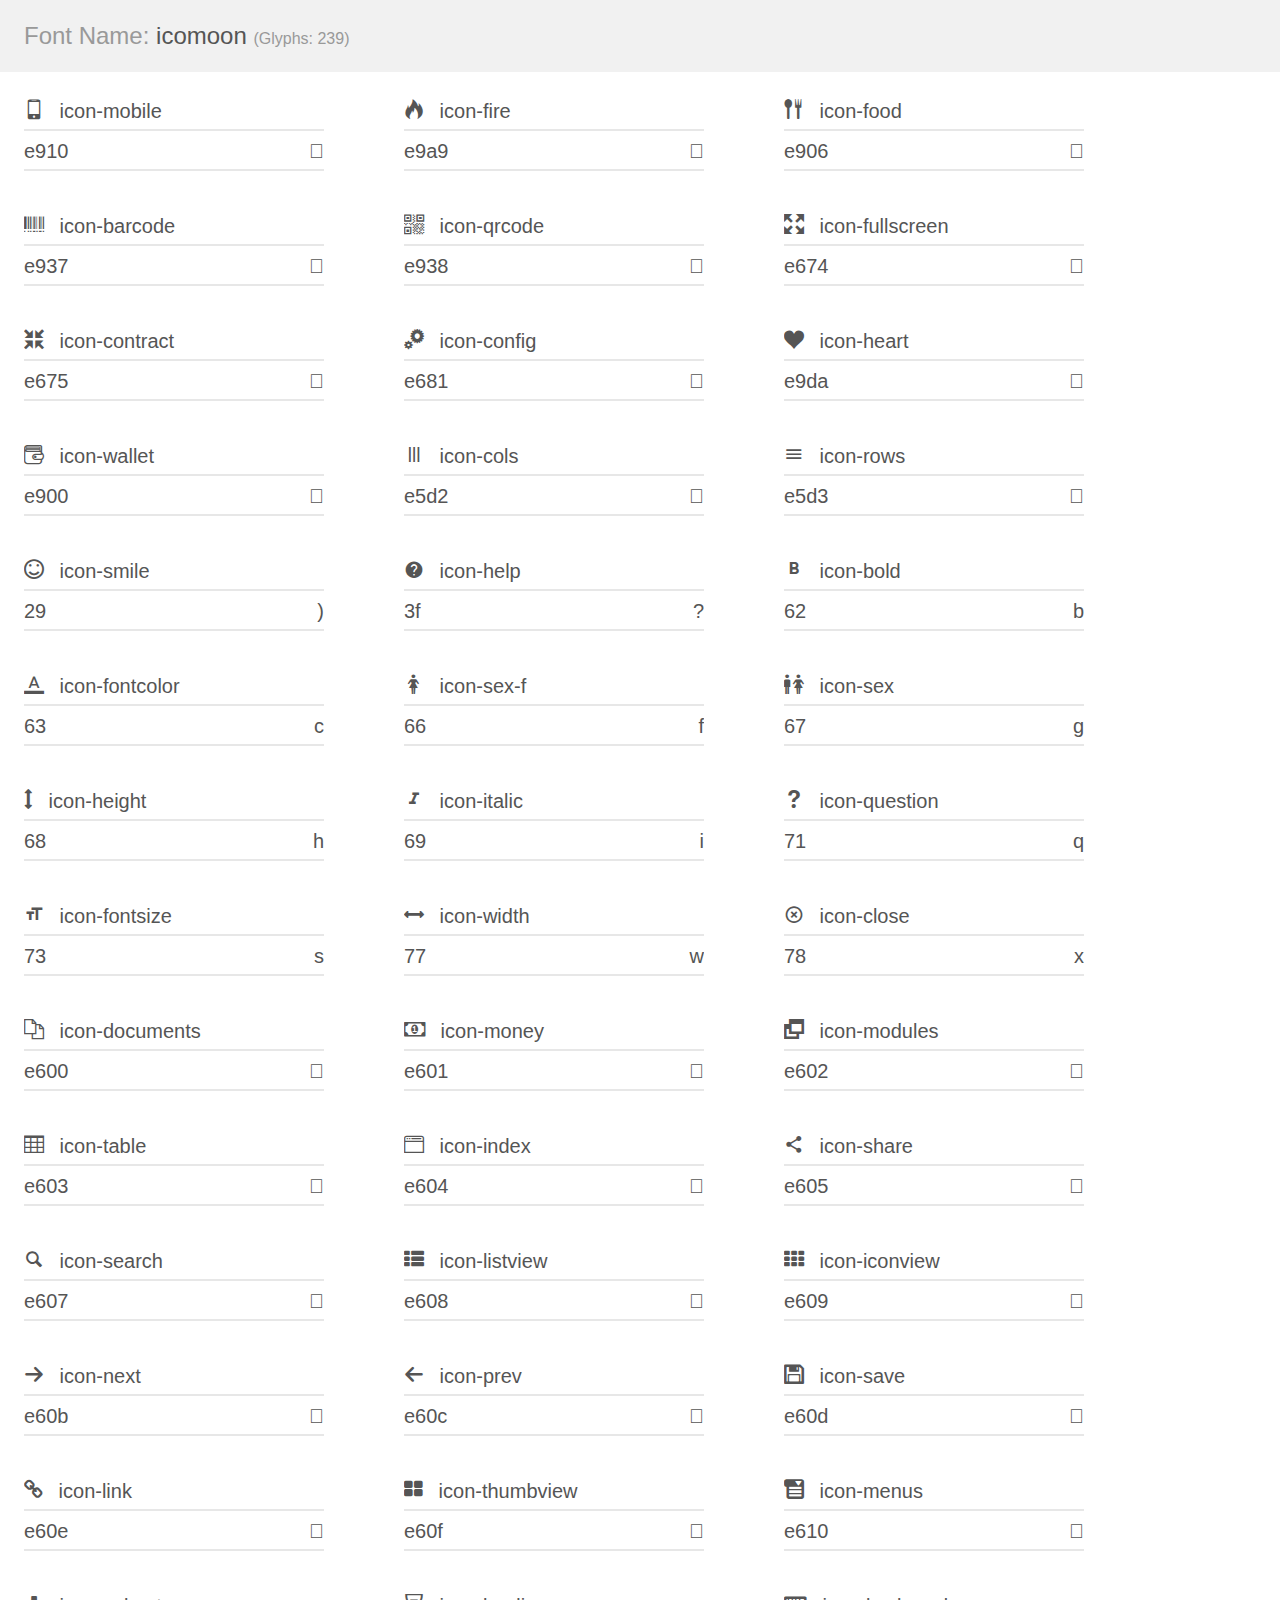
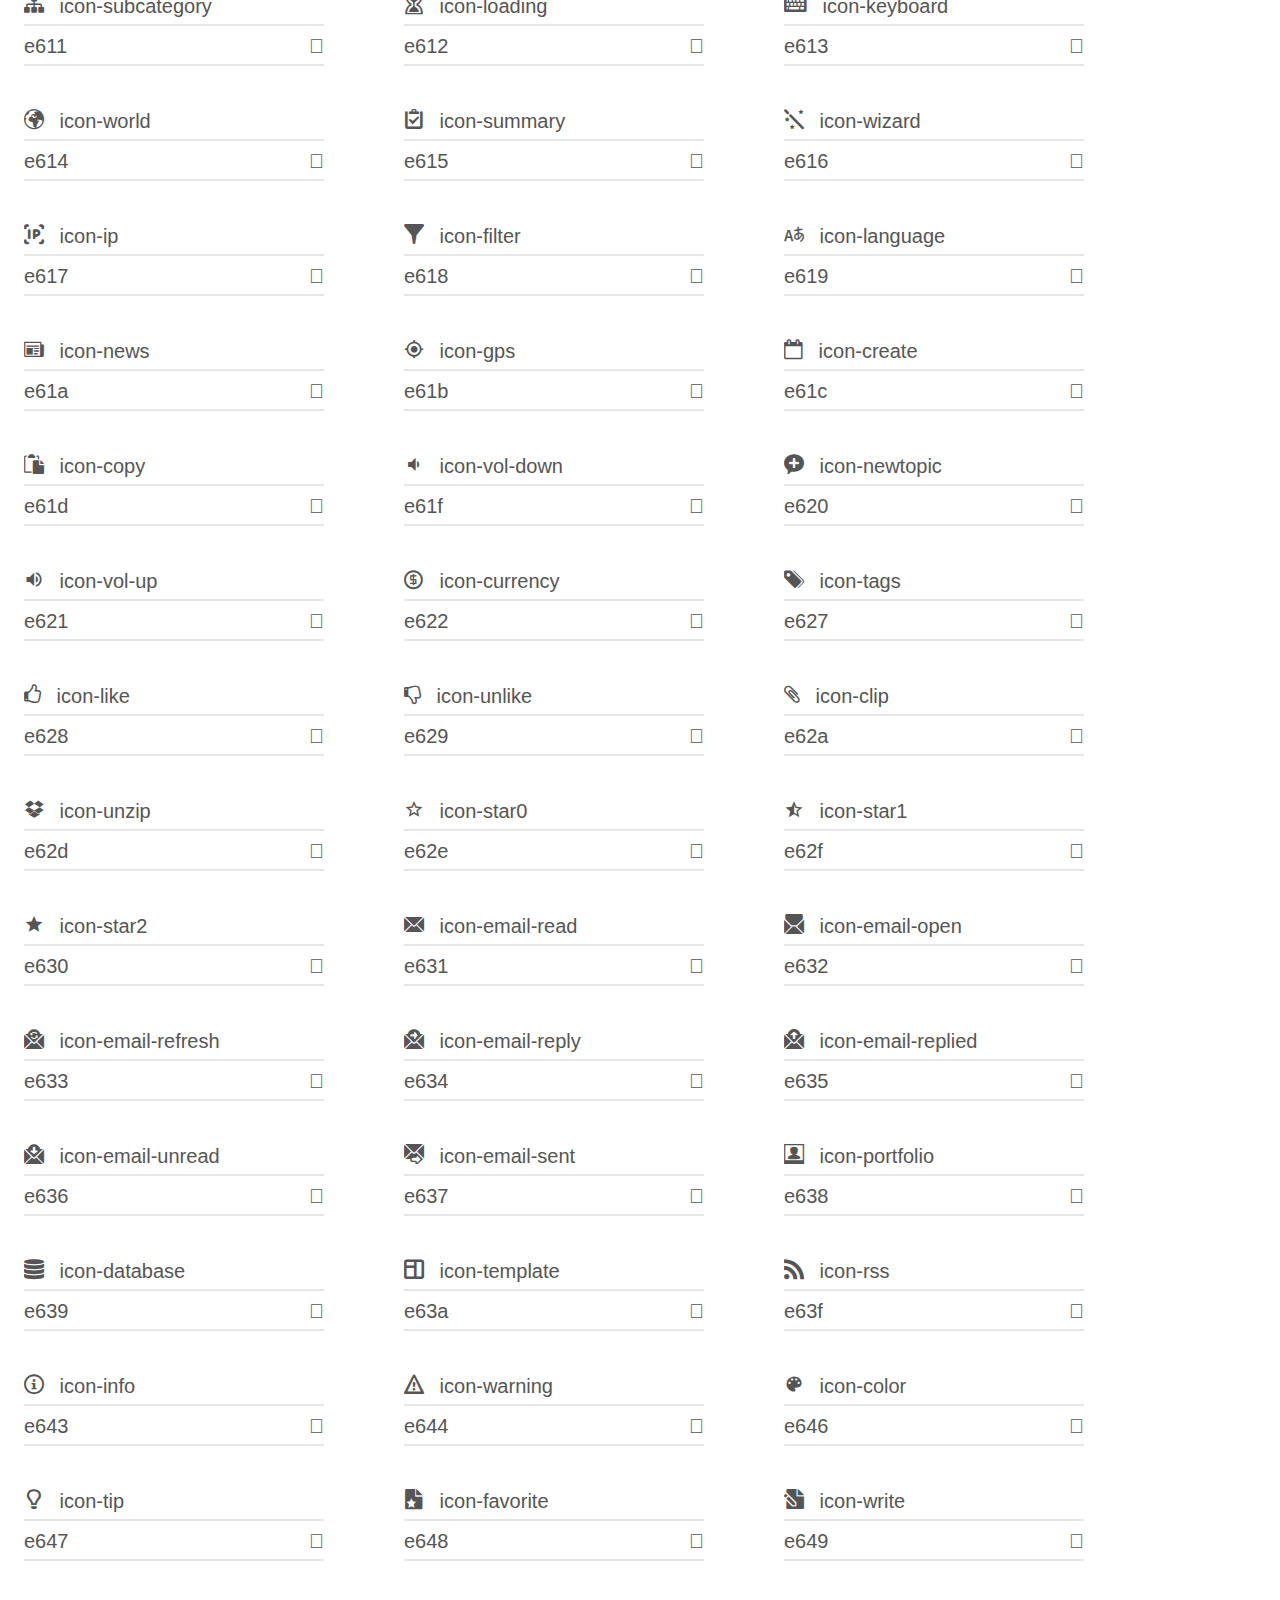
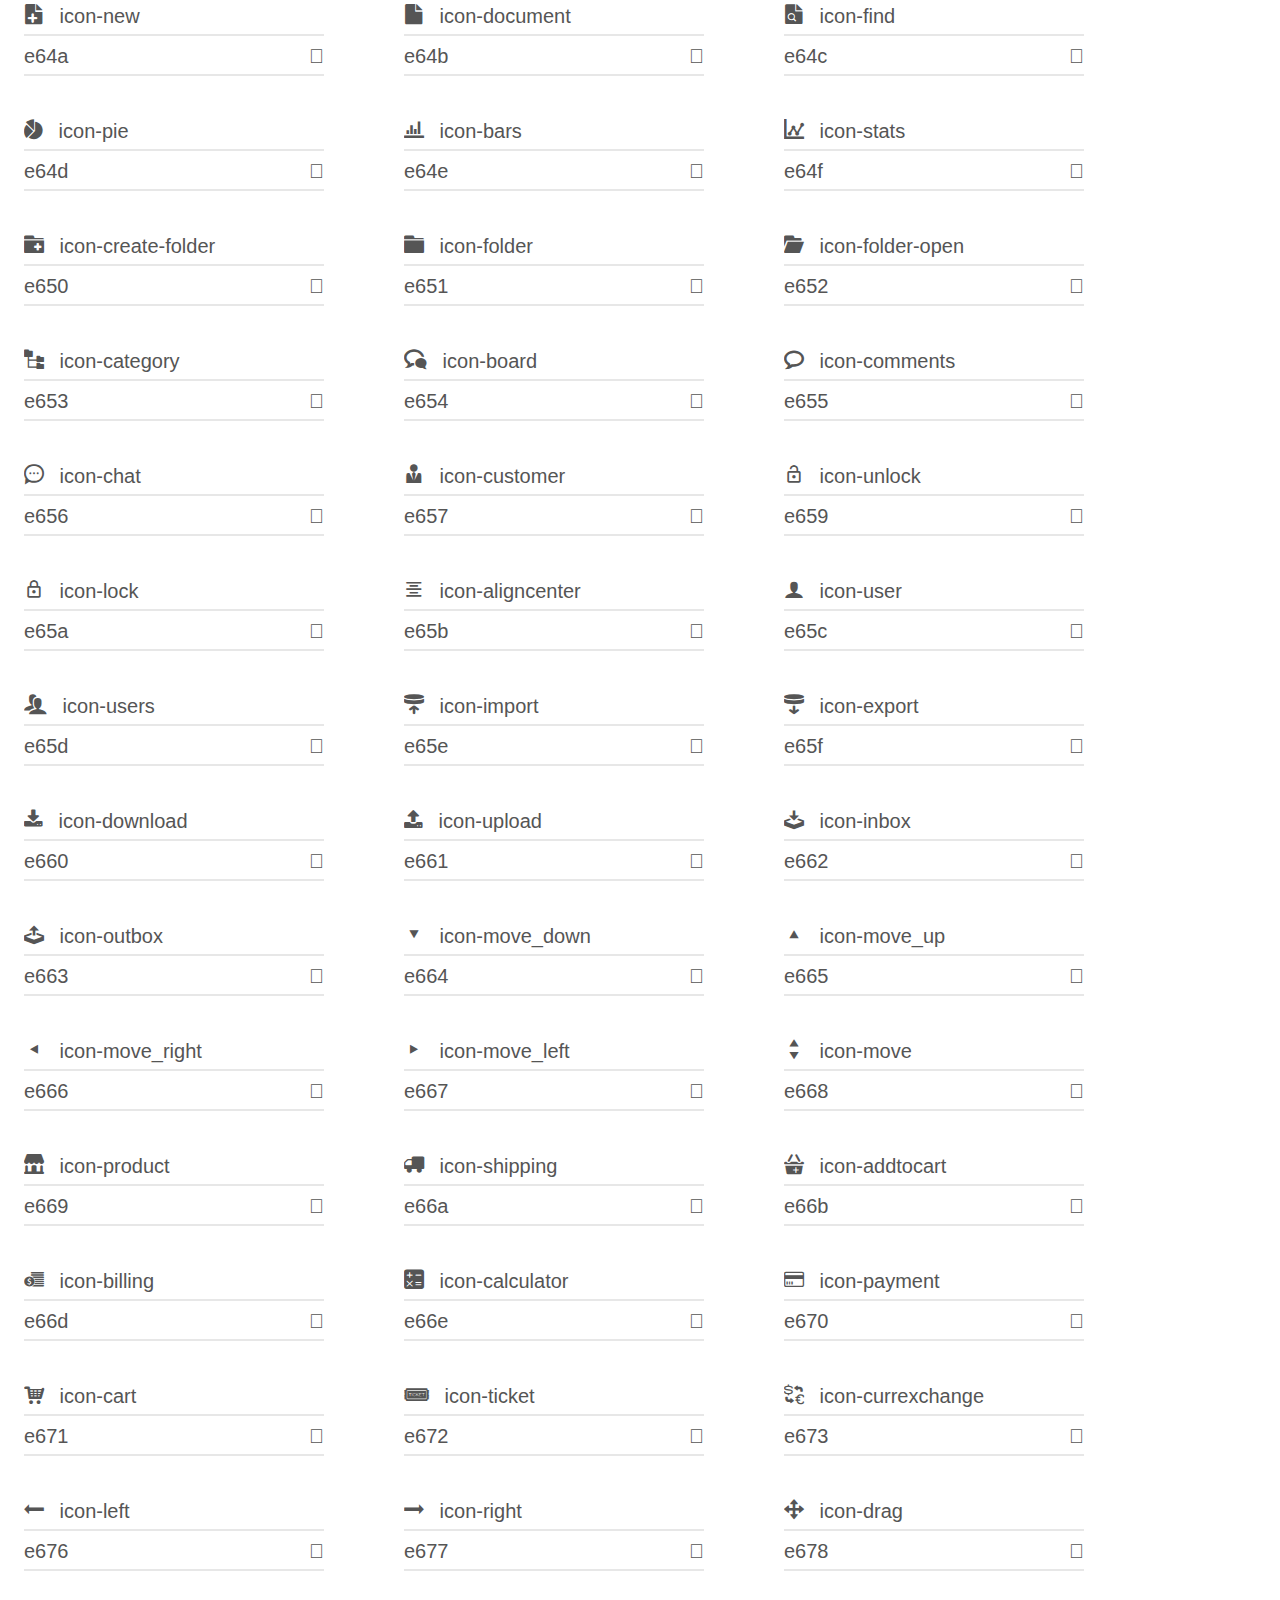
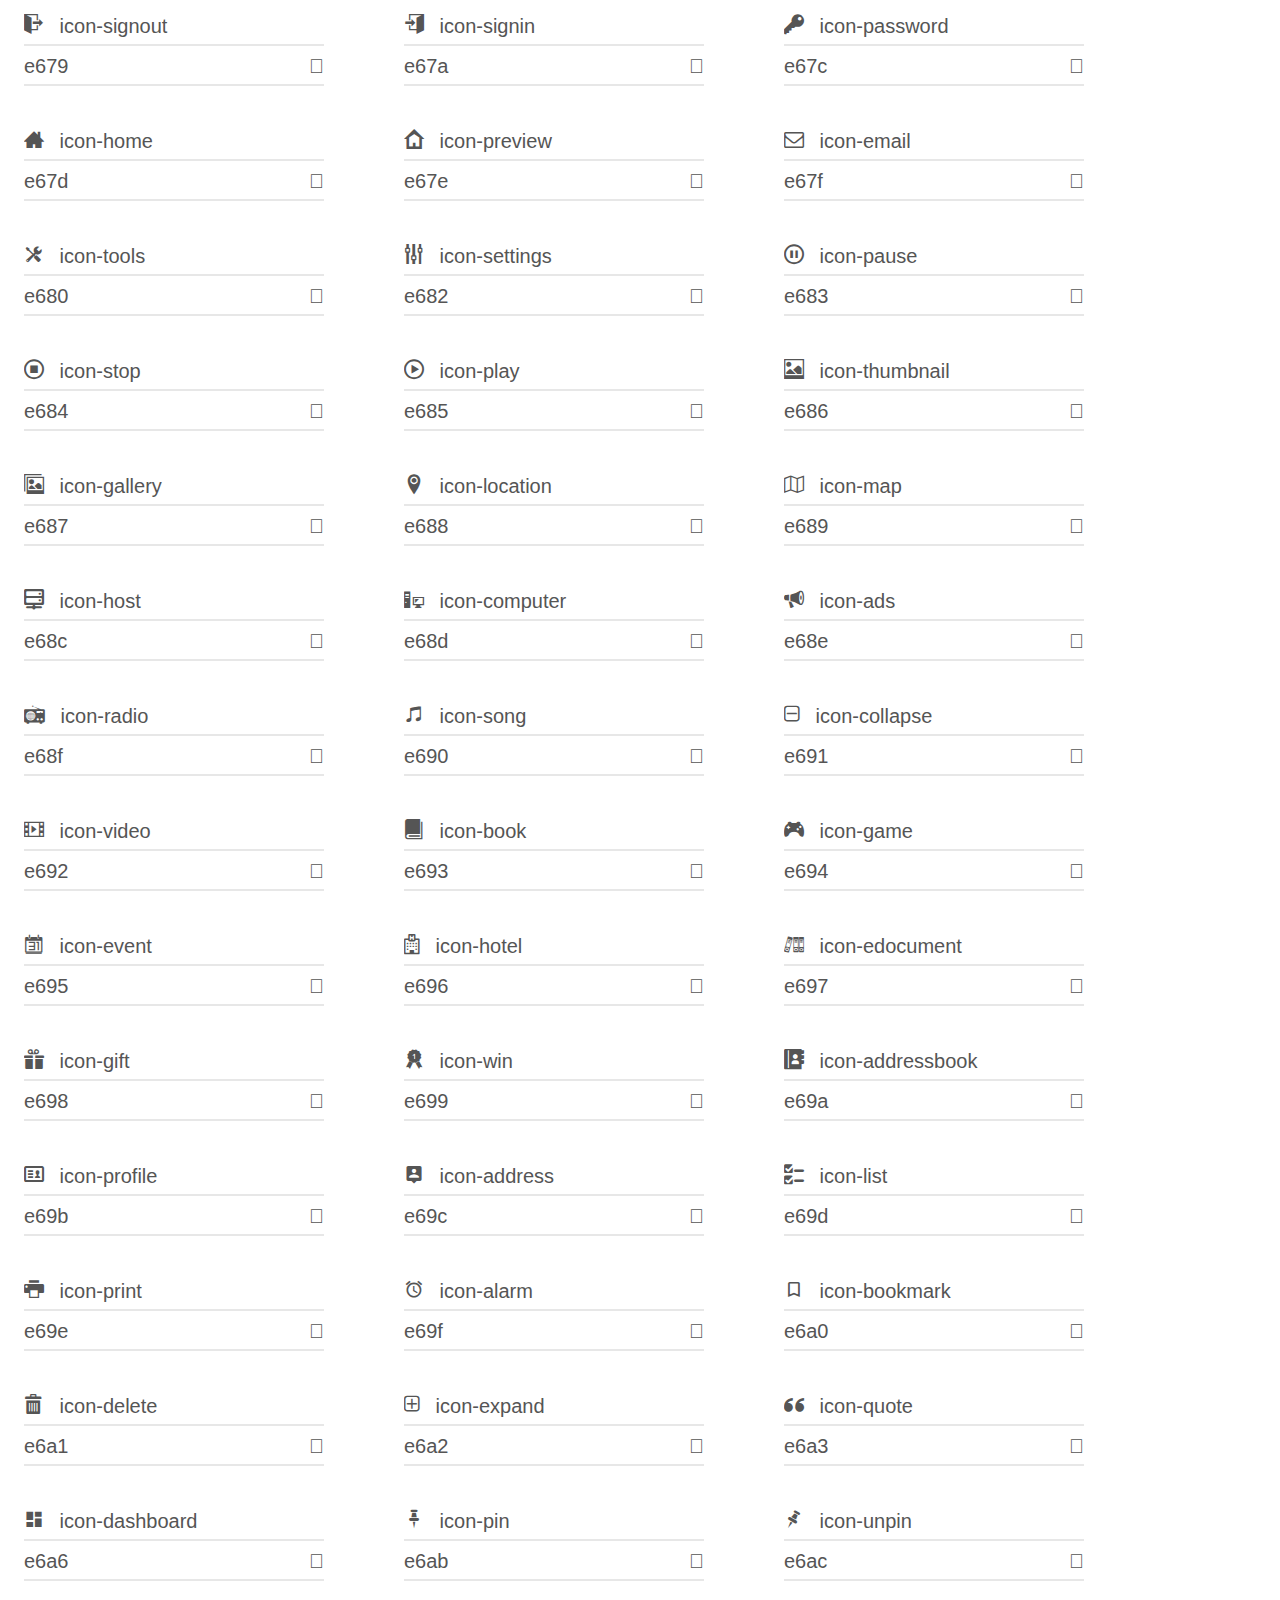
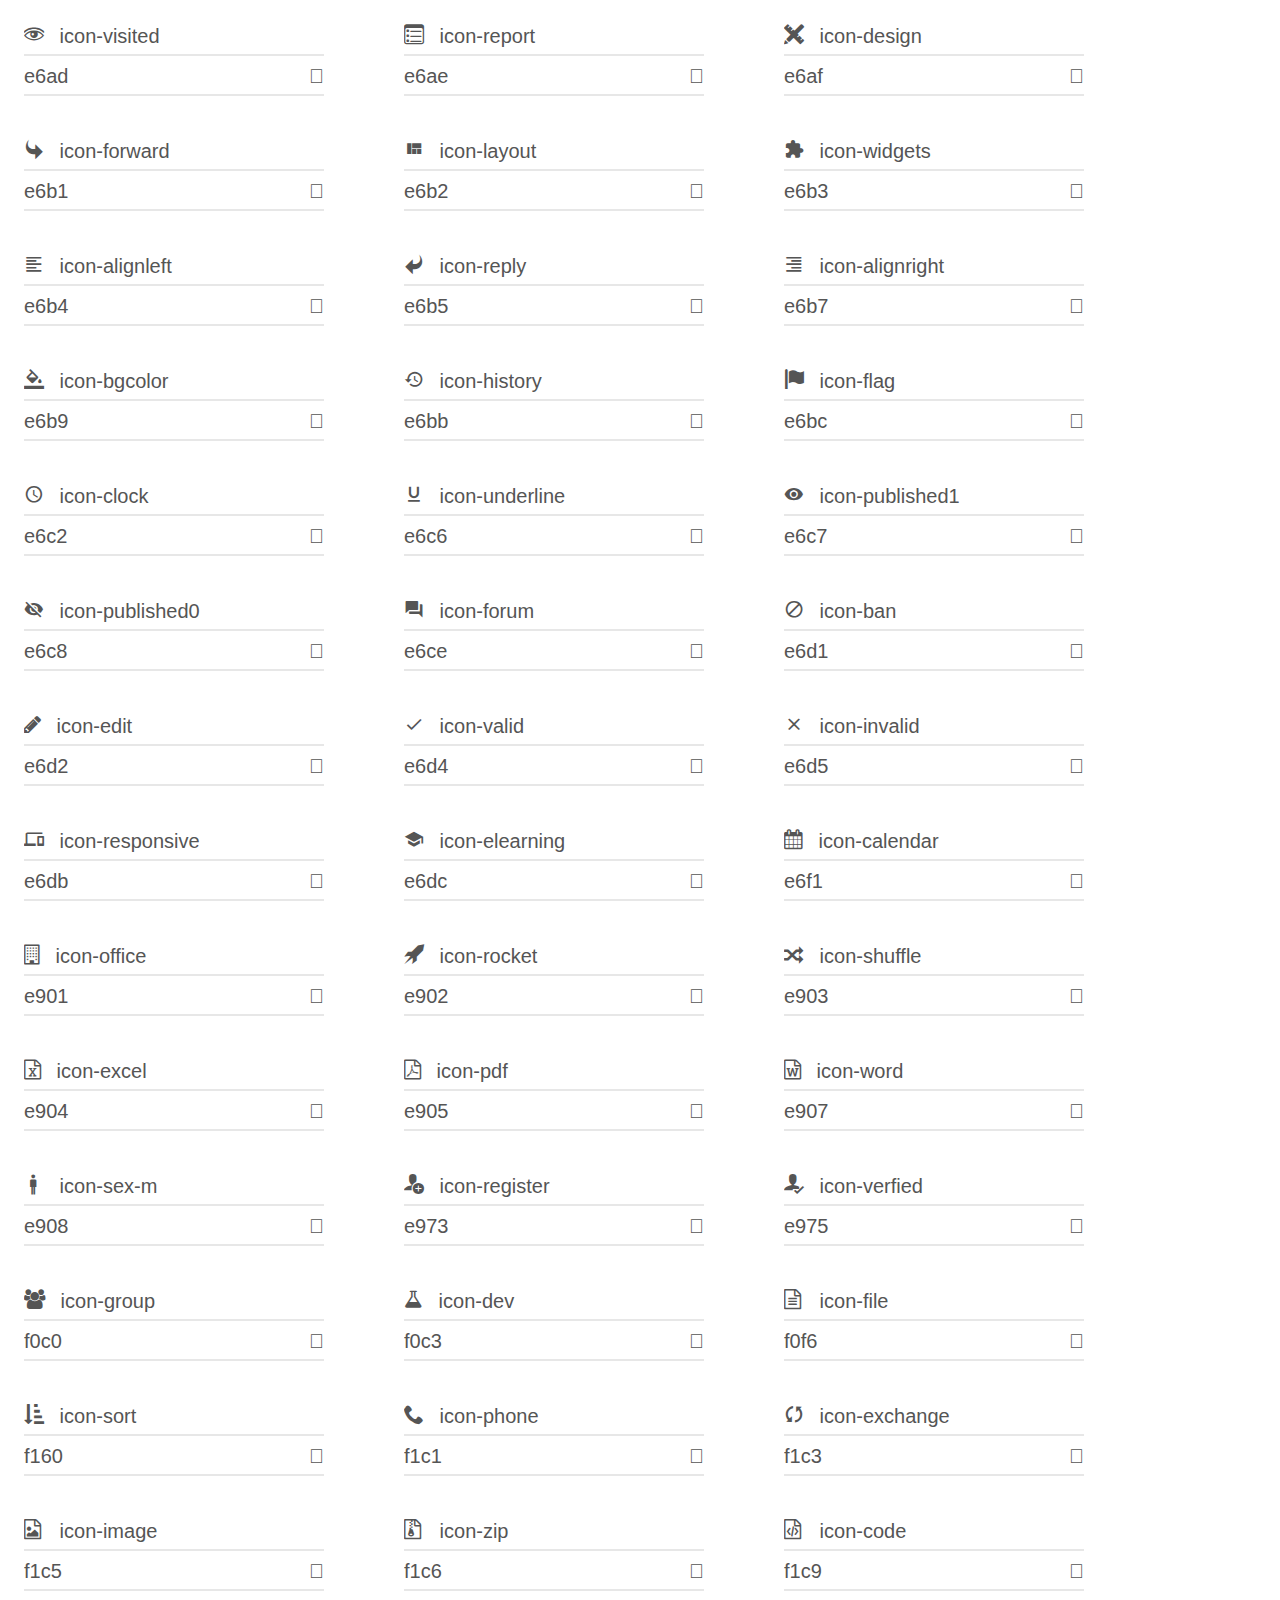
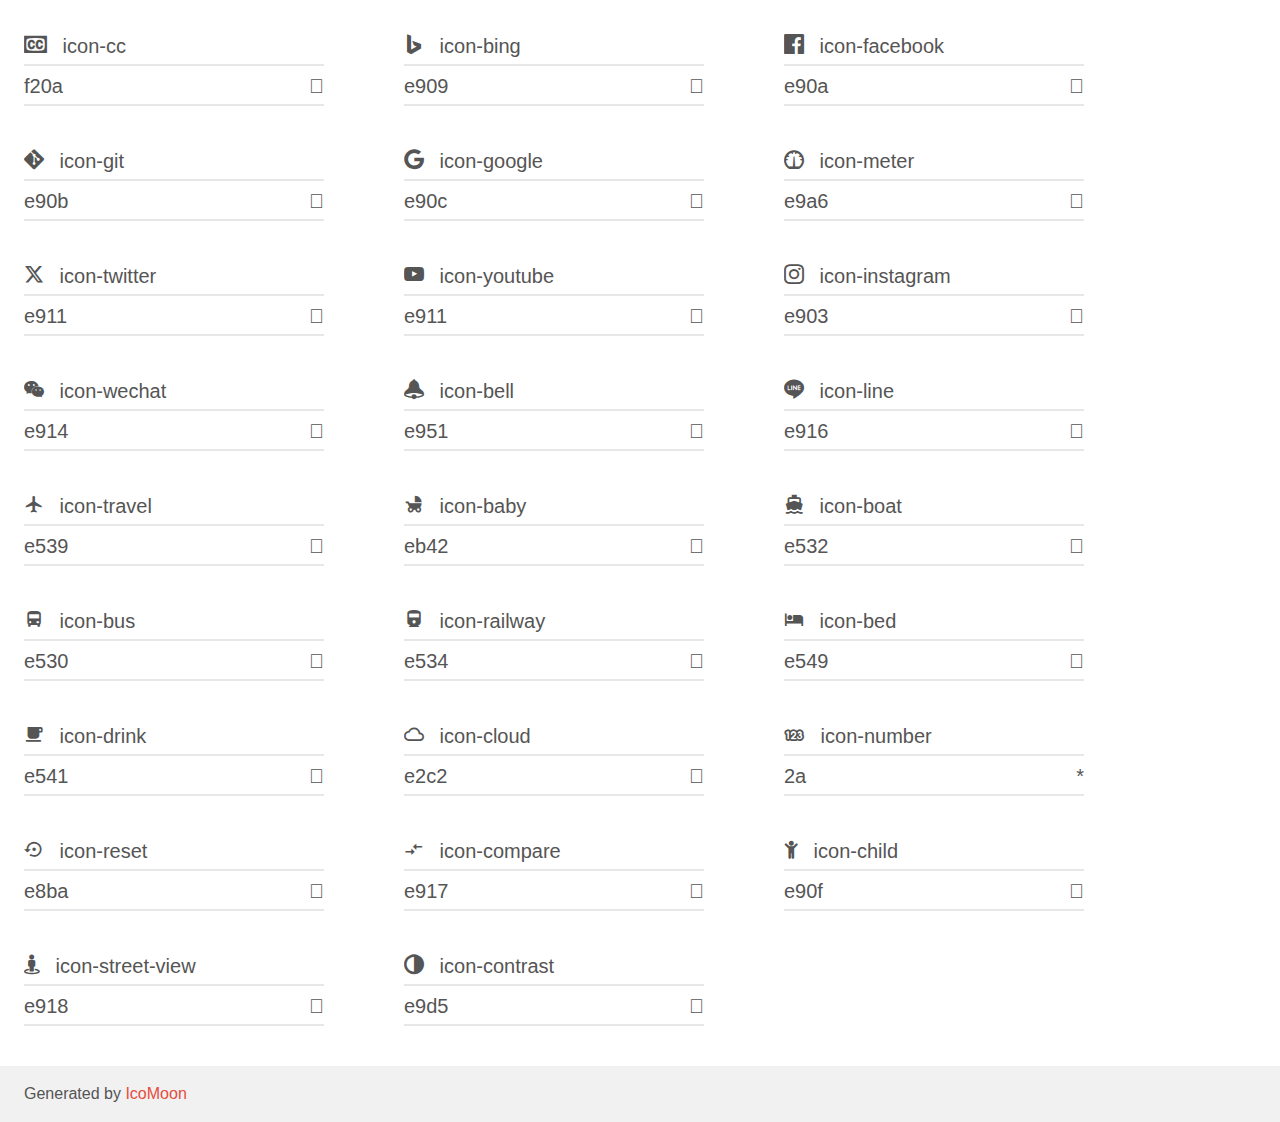
<file: skin/index.html>
<!doctype html>
<html>

<head>
  <meta charset="utf-8">
  <title>IcoMoon Demo</title>
  <meta name="description" content="An Icon Font Generated By IcoMoon.io">
  <meta name="viewport" content="width=device-width, initial-scale=1">
  <link rel="stylesheet" href="demo.css">
  <link rel="stylesheet" href="fonts.css">
</head>

<body>
  <div class="bgc1 clearfix">
    <h1 class="mhmm mvm">
      <span class="fgc1">Font Name:</span> icomoon
      <small class="fgc1">(Glyphs:&nbsp;239)</small>
    </h1>
  </div>
  <div class="clearfix mhl ptl">
    <div class="glyph fs3">
      <div class="clearfix bshadow0 pbs">
        <span class="icon-mobile">

        </span>
        <span class="mls"> icon-mobile</span>
      </div>
      <fieldset class="fs0 size1of1 clearfix hidden-false">
        <input type="text" readonly value="e910" class="unit size1of2" />
        <input type="text" maxlength="1" readonly value="&#xe910;" class="unitRight size1of2 talign-right" />
      </fieldset>
      <div class="fs0 bshadow0 clearfix hidden-true">
        <span class="unit pvs fgc1">liga: </span>
        <input type="text" readonly value="" class="liga unitRight" />
      </div>
    </div>
    <div class="glyph fs3">
      <div class="clearfix bshadow0 pbs">
        <span class="icon-fire">

        </span>
        <span class="mls"> icon-fire</span>
      </div>
      <fieldset class="fs0 size1of1 clearfix hidden-false">
        <input type="text" readonly value="e9a9" class="unit size1of2" />
        <input type="text" maxlength="1" readonly value="&#xe9a9;" class="unitRight size1of2 talign-right" />
      </fieldset>
      <div class="fs0 bshadow0 clearfix hidden-true">
        <span class="unit pvs fgc1">liga: </span>
        <input type="text" readonly value="fire, flame" class="liga unitRight" />
      </div>
    </div>
    <div class="glyph fs3">
      <div class="clearfix bshadow0 pbs">
        <span class="icon-food">

        </span>
        <span class="mls"> icon-food</span>
      </div>
      <fieldset class="fs0 size1of1 clearfix hidden-false">
        <input type="text" readonly value="e906" class="unit size1of2" />
        <input type="text" maxlength="1" readonly value="&#xe906;" class="unitRight size1of2 talign-right" />
      </fieldset>
      <div class="fs0 bshadow0 clearfix hidden-true">
        <span class="unit pvs fgc1">liga: </span>
        <input type="text" readonly value="" class="liga unitRight" />
      </div>
    </div>
    <div class="glyph fs3">
      <div class="clearfix bshadow0 pbs">
        <span class="icon-barcode">

        </span>
        <span class="mls"> icon-barcode</span>
      </div>
      <fieldset class="fs0 size1of1 clearfix hidden-false">
        <input type="text" readonly value="e937" class="unit size1of2" />
        <input type="text" maxlength="1" readonly value="&#xe937;" class="unitRight size1of2 talign-right" />
      </fieldset>
      <div class="fs0 bshadow0 clearfix hidden-true">
        <span class="unit pvs fgc1">liga: </span>
        <input type="text" readonly value="barcode" class="liga unitRight" />
      </div>
    </div>
    <div class="glyph fs3">
      <div class="clearfix bshadow0 pbs">
        <span class="icon-qrcode">

        </span>
        <span class="mls"> icon-qrcode</span>
      </div>
      <fieldset class="fs0 size1of1 clearfix hidden-false">
        <input type="text" readonly value="e938" class="unit size1of2" />
        <input type="text" maxlength="1" readonly value="&#xe938;" class="unitRight size1of2 talign-right" />
      </fieldset>
      <div class="fs0 bshadow0 clearfix hidden-true">
        <span class="unit pvs fgc1">liga: </span>
        <input type="text" readonly value="qrcode" class="liga unitRight" />
      </div>
    </div>
    <div class="glyph fs3">
      <div class="clearfix bshadow0 pbs">
        <span class="icon-fullscreen">

        </span>
        <span class="mls"> icon-fullscreen</span>
      </div>
      <fieldset class="fs0 size1of1 clearfix hidden-false">
        <input type="text" readonly value="e674" class="unit size1of2" />
        <input type="text" maxlength="1" readonly value="&#xe674;" class="unitRight size1of2 talign-right" />
      </fieldset>
      <div class="fs0 bshadow0 clearfix hidden-true">
        <span class="unit pvs fgc1">liga: </span>
        <input type="text" readonly value="enlarge2, expand2" class="liga unitRight" />
      </div>
    </div>
    <div class="glyph fs3">
      <div class="clearfix bshadow0 pbs">
        <span class="icon-contract">

        </span>
        <span class="mls"> icon-contract</span>
      </div>
      <fieldset class="fs0 size1of1 clearfix hidden-false">
        <input type="text" readonly value="e675" class="unit size1of2" />
        <input type="text" maxlength="1" readonly value="&#xe675;" class="unitRight size1of2 talign-right" />
      </fieldset>
      <div class="fs0 bshadow0 clearfix hidden-true">
        <span class="unit pvs fgc1">liga: </span>
        <input type="text" readonly value="shrink2, collapse2" class="liga unitRight" />
      </div>
    </div>
    <div class="glyph fs3">
      <div class="clearfix bshadow0 pbs">
        <span class="icon-config">

        </span>
        <span class="mls"> icon-config</span>
      </div>
      <fieldset class="fs0 size1of1 clearfix hidden-false">
        <input type="text" readonly value="e681" class="unit size1of2" />
        <input type="text" maxlength="1" readonly value="&#xe681;" class="unitRight size1of2 talign-right" />
      </fieldset>
      <div class="fs0 bshadow0 clearfix hidden-true">
        <span class="unit pvs fgc1">liga: </span>
        <input type="text" readonly value="cogs, gears" class="liga unitRight" />
      </div>
    </div>
    <div class="glyph fs3">
      <div class="clearfix bshadow0 pbs">
        <span class="icon-heart">

        </span>
        <span class="mls"> icon-heart</span>
      </div>
      <fieldset class="fs0 size1of1 clearfix hidden-false">
        <input type="text" readonly value="e9da" class="unit size1of2" />
        <input type="text" maxlength="1" readonly value="&#xe9da;" class="unitRight size1of2 talign-right" />
      </fieldset>
      <div class="fs0 bshadow0 clearfix hidden-true">
        <span class="unit pvs fgc1">liga: </span>
        <input type="text" readonly value="heart, like" class="liga unitRight" />
      </div>
    </div>
    <div class="glyph fs3">
      <div class="clearfix bshadow0 pbs">
        <span class="icon-wallet">

        </span>
        <span class="mls"> icon-wallet</span>
      </div>
      <fieldset class="fs0 size1of1 clearfix hidden-false">
        <input type="text" readonly value="e900" class="unit size1of2" />
        <input type="text" maxlength="1" readonly value="&#xe900;" class="unitRight size1of2 talign-right" />
      </fieldset>
      <div class="fs0 bshadow0 clearfix hidden-true">
        <span class="unit pvs fgc1">liga: </span>
        <input type="text" readonly value="" class="liga unitRight" />
      </div>
    </div>
    <div class="glyph fs3">
      <div class="clearfix bshadow0 pbs">
        <span class="icon-cols">

        </span>
        <span class="mls"> icon-cols</span>
      </div>
      <fieldset class="fs0 size1of1 clearfix hidden-false">
        <input type="text" readonly value="e5d2" class="unit size1of2" />
        <input type="text" maxlength="1" readonly value="&#xe5d2;" class="unitRight size1of2 talign-right" />
      </fieldset>
      <div class="fs0 bshadow0 clearfix hidden-true">
        <span class="unit pvs fgc1">liga: </span>
        <input type="text" readonly value="menu" class="liga unitRight" />
      </div>
    </div>
    <div class="glyph fs3">
      <div class="clearfix bshadow0 pbs">
        <span class="icon-rows">

        </span>
        <span class="mls"> icon-rows</span>
      </div>
      <fieldset class="fs0 size1of1 clearfix hidden-false">
        <input type="text" readonly value="e5d3" class="unit size1of2" />
        <input type="text" maxlength="1" readonly value="&#xe5d3;" class="unitRight size1of2 talign-right" />
      </fieldset>
      <div class="fs0 bshadow0 clearfix hidden-true">
        <span class="unit pvs fgc1">liga: </span>
        <input type="text" readonly value="" class="liga unitRight" />
      </div>
    </div>
    <div class="glyph fs3">
      <div class="clearfix bshadow0 pbs">
        <span class="icon-smile">

        </span>
        <span class="mls"> icon-smile</span>
      </div>
      <fieldset class="fs0 size1of1 clearfix hidden-false">
        <input type="text" readonly value="29" class="unit size1of2" />
        <input type="text" maxlength="1" readonly value="&#x29;" class="unitRight size1of2 talign-right" />
      </fieldset>
      <div class="fs0 bshadow0 clearfix hidden-true">
        <span class="unit pvs fgc1">liga: </span>
        <input type="text" readonly value="" class="liga unitRight" />
      </div>
    </div>
    <div class="glyph fs3">
      <div class="clearfix bshadow0 pbs">
        <span class="icon-help">

        </span>
        <span class="mls"> icon-help</span>
      </div>
      <fieldset class="fs0 size1of1 clearfix hidden-false">
        <input type="text" readonly value="3f" class="unit size1of2" />
        <input type="text" maxlength="1" readonly value="&#x3f;" class="unitRight size1of2 talign-right" />
      </fieldset>
      <div class="fs0 bshadow0 clearfix hidden-true">
        <span class="unit pvs fgc1">liga: </span>
        <input type="text" readonly value="" class="liga unitRight" />
      </div>
    </div>
    <div class="glyph fs3">
      <div class="clearfix bshadow0 pbs">
        <span class="icon-bold">

        </span>
        <span class="mls"> icon-bold</span>
      </div>
      <fieldset class="fs0 size1of1 clearfix hidden-false">
        <input type="text" readonly value="62" class="unit size1of2" />
        <input type="text" maxlength="1" readonly value="&#x62;" class="unitRight size1of2 talign-right" />
      </fieldset>
      <div class="fs0 bshadow0 clearfix hidden-true">
        <span class="unit pvs fgc1">liga: </span>
        <input type="text" readonly value="" class="liga unitRight" />
      </div>
    </div>
    <div class="glyph fs3">
      <div class="clearfix bshadow0 pbs">
        <span class="icon-fontcolor">

        </span>
        <span class="mls"> icon-fontcolor</span>
      </div>
      <fieldset class="fs0 size1of1 clearfix hidden-false">
        <input type="text" readonly value="63" class="unit size1of2" />
        <input type="text" maxlength="1" readonly value="&#x63;" class="unitRight size1of2 talign-right" />
      </fieldset>
      <div class="fs0 bshadow0 clearfix hidden-true">
        <span class="unit pvs fgc1">liga: </span>
        <input type="text" readonly value="" class="liga unitRight" />
      </div>
    </div>
    <div class="glyph fs3">
      <div class="clearfix bshadow0 pbs">
        <span class="icon-sex-f">

        </span>
        <span class="mls"> icon-sex-f</span>
      </div>
      <fieldset class="fs0 size1of1 clearfix hidden-false">
        <input type="text" readonly value="66" class="unit size1of2" />
        <input type="text" maxlength="1" readonly value="&#x66;" class="unitRight size1of2 talign-right" />
      </fieldset>
      <div class="fs0 bshadow0 clearfix hidden-true">
        <span class="unit pvs fgc1">liga: </span>
        <input type="text" readonly value="" class="liga unitRight" />
      </div>
    </div>
    <div class="glyph fs3">
      <div class="clearfix bshadow0 pbs">
        <span class="icon-sex">

        </span>
        <span class="mls"> icon-sex</span>
      </div>
      <fieldset class="fs0 size1of1 clearfix hidden-false">
        <input type="text" readonly value="67" class="unit size1of2" />
        <input type="text" maxlength="1" readonly value="&#x67;" class="unitRight size1of2 talign-right" />
      </fieldset>
      <div class="fs0 bshadow0 clearfix hidden-true">
        <span class="unit pvs fgc1">liga: </span>
        <input type="text" readonly value="" class="liga unitRight" />
      </div>
    </div>
    <div class="glyph fs3">
      <div class="clearfix bshadow0 pbs">
        <span class="icon-height">

        </span>
        <span class="mls"> icon-height</span>
      </div>
      <fieldset class="fs0 size1of1 clearfix hidden-false">
        <input type="text" readonly value="68" class="unit size1of2" />
        <input type="text" maxlength="1" readonly value="&#x68;" class="unitRight size1of2 talign-right" />
      </fieldset>
      <div class="fs0 bshadow0 clearfix hidden-true">
        <span class="unit pvs fgc1">liga: </span>
        <input type="text" readonly value="" class="liga unitRight" />
      </div>
    </div>
    <div class="glyph fs3">
      <div class="clearfix bshadow0 pbs">
        <span class="icon-italic">

        </span>
        <span class="mls"> icon-italic</span>
      </div>
      <fieldset class="fs0 size1of1 clearfix hidden-false">
        <input type="text" readonly value="69" class="unit size1of2" />
        <input type="text" maxlength="1" readonly value="&#x69;" class="unitRight size1of2 talign-right" />
      </fieldset>
      <div class="fs0 bshadow0 clearfix hidden-true">
        <span class="unit pvs fgc1">liga: </span>
        <input type="text" readonly value="" class="liga unitRight" />
      </div>
    </div>
    <div class="glyph fs3">
      <div class="clearfix bshadow0 pbs">
        <span class="icon-question">

        </span>
        <span class="mls"> icon-question</span>
      </div>
      <fieldset class="fs0 size1of1 clearfix hidden-false">
        <input type="text" readonly value="71" class="unit size1of2" />
        <input type="text" maxlength="1" readonly value="&#x71;" class="unitRight size1of2 talign-right" />
      </fieldset>
      <div class="fs0 bshadow0 clearfix hidden-true">
        <span class="unit pvs fgc1">liga: </span>
        <input type="text" readonly value="" class="liga unitRight" />
      </div>
    </div>
    <div class="glyph fs3">
      <div class="clearfix bshadow0 pbs">
        <span class="icon-fontsize">

        </span>
        <span class="mls"> icon-fontsize</span>
      </div>
      <fieldset class="fs0 size1of1 clearfix hidden-false">
        <input type="text" readonly value="73" class="unit size1of2" />
        <input type="text" maxlength="1" readonly value="&#x73;" class="unitRight size1of2 talign-right" />
      </fieldset>
      <div class="fs0 bshadow0 clearfix hidden-true">
        <span class="unit pvs fgc1">liga: </span>
        <input type="text" readonly value="" class="liga unitRight" />
      </div>
    </div>
    <div class="glyph fs3">
      <div class="clearfix bshadow0 pbs">
        <span class="icon-width">

        </span>
        <span class="mls"> icon-width</span>
      </div>
      <fieldset class="fs0 size1of1 clearfix hidden-false">
        <input type="text" readonly value="77" class="unit size1of2" />
        <input type="text" maxlength="1" readonly value="&#x77;" class="unitRight size1of2 talign-right" />
      </fieldset>
      <div class="fs0 bshadow0 clearfix hidden-true">
        <span class="unit pvs fgc1">liga: </span>
        <input type="text" readonly value="" class="liga unitRight" />
      </div>
    </div>
    <div class="glyph fs3">
      <div class="clearfix bshadow0 pbs">
        <span class="icon-close">

        </span>
        <span class="mls"> icon-close</span>
      </div>
      <fieldset class="fs0 size1of1 clearfix hidden-false">
        <input type="text" readonly value="78" class="unit size1of2" />
        <input type="text" maxlength="1" readonly value="&#x78;" class="unitRight size1of2 talign-right" />
      </fieldset>
      <div class="fs0 bshadow0 clearfix hidden-true">
        <span class="unit pvs fgc1">liga: </span>
        <input type="text" readonly value="" class="liga unitRight" />
      </div>
    </div>
    <div class="glyph fs3">
      <div class="clearfix bshadow0 pbs">
        <span class="icon-documents">

        </span>
        <span class="mls"> icon-documents</span>
      </div>
      <fieldset class="fs0 size1of1 clearfix hidden-false">
        <input type="text" readonly value="e600" class="unit size1of2" />
        <input type="text" maxlength="1" readonly value="&#xe600;" class="unitRight size1of2 talign-right" />
      </fieldset>
      <div class="fs0 bshadow0 clearfix hidden-true">
        <span class="unit pvs fgc1">liga: </span>
        <input type="text" readonly value="" class="liga unitRight" />
      </div>
    </div>
    <div class="glyph fs3">
      <div class="clearfix bshadow0 pbs">
        <span class="icon-money">

        </span>
        <span class="mls"> icon-money</span>
      </div>
      <fieldset class="fs0 size1of1 clearfix hidden-false">
        <input type="text" readonly value="e601" class="unit size1of2" />
        <input type="text" maxlength="1" readonly value="&#xe601;" class="unitRight size1of2 talign-right" />
      </fieldset>
      <div class="fs0 bshadow0 clearfix hidden-true">
        <span class="unit pvs fgc1">liga: </span>
        <input type="text" readonly value="" class="liga unitRight" />
      </div>
    </div>
    <div class="glyph fs3">
      <div class="clearfix bshadow0 pbs">
        <span class="icon-modules">

        </span>
        <span class="mls"> icon-modules</span>
      </div>
      <fieldset class="fs0 size1of1 clearfix hidden-false">
        <input type="text" readonly value="e602" class="unit size1of2" />
        <input type="text" maxlength="1" readonly value="&#xe602;" class="unitRight size1of2 talign-right" />
      </fieldset>
      <div class="fs0 bshadow0 clearfix hidden-true">
        <span class="unit pvs fgc1">liga: </span>
        <input type="text" readonly value="" class="liga unitRight" />
      </div>
    </div>
    <div class="glyph fs3">
      <div class="clearfix bshadow0 pbs">
        <span class="icon-table">

        </span>
        <span class="mls"> icon-table</span>
      </div>
      <fieldset class="fs0 size1of1 clearfix hidden-false">
        <input type="text" readonly value="e603" class="unit size1of2" />
        <input type="text" maxlength="1" readonly value="&#xe603;" class="unitRight size1of2 talign-right" />
      </fieldset>
      <div class="fs0 bshadow0 clearfix hidden-true">
        <span class="unit pvs fgc1">liga: </span>
        <input type="text" readonly value="" class="liga unitRight" />
      </div>
    </div>
    <div class="glyph fs3">
      <div class="clearfix bshadow0 pbs">
        <span class="icon-index">

        </span>
        <span class="mls"> icon-index</span>
      </div>
      <fieldset class="fs0 size1of1 clearfix hidden-false">
        <input type="text" readonly value="e604" class="unit size1of2" />
        <input type="text" maxlength="1" readonly value="&#xe604;" class="unitRight size1of2 talign-right" />
      </fieldset>
      <div class="fs0 bshadow0 clearfix hidden-true">
        <span class="unit pvs fgc1">liga: </span>
        <input type="text" readonly value="" class="liga unitRight" />
      </div>
    </div>
    <div class="glyph fs3">
      <div class="clearfix bshadow0 pbs">
        <span class="icon-share">

        </span>
        <span class="mls"> icon-share</span>
      </div>
      <fieldset class="fs0 size1of1 clearfix hidden-false">
        <input type="text" readonly value="e605" class="unit size1of2" />
        <input type="text" maxlength="1" readonly value="&#xe605;" class="unitRight size1of2 talign-right" />
      </fieldset>
      <div class="fs0 bshadow0 clearfix hidden-true">
        <span class="unit pvs fgc1">liga: </span>
        <input type="text" readonly value="" class="liga unitRight" />
      </div>
    </div>
    <div class="glyph fs3">
      <div class="clearfix bshadow0 pbs">
        <span class="icon-search">

        </span>
        <span class="mls"> icon-search</span>
      </div>
      <fieldset class="fs0 size1of1 clearfix hidden-false">
        <input type="text" readonly value="e607" class="unit size1of2" />
        <input type="text" maxlength="1" readonly value="&#xe607;" class="unitRight size1of2 talign-right" />
      </fieldset>
      <div class="fs0 bshadow0 clearfix hidden-true">
        <span class="unit pvs fgc1">liga: </span>
        <input type="text" readonly value="" class="liga unitRight" />
      </div>
    </div>
    <div class="glyph fs3">
      <div class="clearfix bshadow0 pbs">
        <span class="icon-listview">

        </span>
        <span class="mls"> icon-listview</span>
      </div>
      <fieldset class="fs0 size1of1 clearfix hidden-false">
        <input type="text" readonly value="e608" class="unit size1of2" />
        <input type="text" maxlength="1" readonly value="&#xe608;" class="unitRight size1of2 talign-right" />
      </fieldset>
      <div class="fs0 bshadow0 clearfix hidden-true">
        <span class="unit pvs fgc1">liga: </span>
        <input type="text" readonly value="" class="liga unitRight" />
      </div>
    </div>
    <div class="glyph fs3">
      <div class="clearfix bshadow0 pbs">
        <span class="icon-iconview">

        </span>
        <span class="mls"> icon-iconview</span>
      </div>
      <fieldset class="fs0 size1of1 clearfix hidden-false">
        <input type="text" readonly value="e609" class="unit size1of2" />
        <input type="text" maxlength="1" readonly value="&#xe609;" class="unitRight size1of2 talign-right" />
      </fieldset>
      <div class="fs0 bshadow0 clearfix hidden-true">
        <span class="unit pvs fgc1">liga: </span>
        <input type="text" readonly value="" class="liga unitRight" />
      </div>
    </div>
    <div class="glyph fs3">
      <div class="clearfix bshadow0 pbs">
        <span class="icon-next">

        </span>
        <span class="mls"> icon-next</span>
      </div>
      <fieldset class="fs0 size1of1 clearfix hidden-false">
        <input type="text" readonly value="e60b" class="unit size1of2" />
        <input type="text" maxlength="1" readonly value="&#xe60b;" class="unitRight size1of2 talign-right" />
      </fieldset>
      <div class="fs0 bshadow0 clearfix hidden-true">
        <span class="unit pvs fgc1">liga: </span>
        <input type="text" readonly value="" class="liga unitRight" />
      </div>
    </div>
    <div class="glyph fs3">
      <div class="clearfix bshadow0 pbs">
        <span class="icon-prev">

        </span>
        <span class="mls"> icon-prev</span>
      </div>
      <fieldset class="fs0 size1of1 clearfix hidden-false">
        <input type="text" readonly value="e60c" class="unit size1of2" />
        <input type="text" maxlength="1" readonly value="&#xe60c;" class="unitRight size1of2 talign-right" />
      </fieldset>
      <div class="fs0 bshadow0 clearfix hidden-true">
        <span class="unit pvs fgc1">liga: </span>
        <input type="text" readonly value="" class="liga unitRight" />
      </div>
    </div>
    <div class="glyph fs3">
      <div class="clearfix bshadow0 pbs">
        <span class="icon-save">

        </span>
        <span class="mls"> icon-save</span>
      </div>
      <fieldset class="fs0 size1of1 clearfix hidden-false">
        <input type="text" readonly value="e60d" class="unit size1of2" />
        <input type="text" maxlength="1" readonly value="&#xe60d;" class="unitRight size1of2 talign-right" />
      </fieldset>
      <div class="fs0 bshadow0 clearfix hidden-true">
        <span class="unit pvs fgc1">liga: </span>
        <input type="text" readonly value="" class="liga unitRight" />
      </div>
    </div>
    <div class="glyph fs3">
      <div class="clearfix bshadow0 pbs">
        <span class="icon-link">

        </span>
        <span class="mls"> icon-link</span>
      </div>
      <fieldset class="fs0 size1of1 clearfix hidden-false">
        <input type="text" readonly value="e60e" class="unit size1of2" />
        <input type="text" maxlength="1" readonly value="&#xe60e;" class="unitRight size1of2 talign-right" />
      </fieldset>
      <div class="fs0 bshadow0 clearfix hidden-true">
        <span class="unit pvs fgc1">liga: </span>
        <input type="text" readonly value="" class="liga unitRight" />
      </div>
    </div>
    <div class="glyph fs3">
      <div class="clearfix bshadow0 pbs">
        <span class="icon-thumbview">

        </span>
        <span class="mls"> icon-thumbview</span>
      </div>
      <fieldset class="fs0 size1of1 clearfix hidden-false">
        <input type="text" readonly value="e60f" class="unit size1of2" />
        <input type="text" maxlength="1" readonly value="&#xe60f;" class="unitRight size1of2 talign-right" />
      </fieldset>
      <div class="fs0 bshadow0 clearfix hidden-true">
        <span class="unit pvs fgc1">liga: </span>
        <input type="text" readonly value="" class="liga unitRight" />
      </div>
    </div>
    <div class="glyph fs3">
      <div class="clearfix bshadow0 pbs">
        <span class="icon-menus">

        </span>
        <span class="mls"> icon-menus</span>
      </div>
      <fieldset class="fs0 size1of1 clearfix hidden-false">
        <input type="text" readonly value="e610" class="unit size1of2" />
        <input type="text" maxlength="1" readonly value="&#xe610;" class="unitRight size1of2 talign-right" />
      </fieldset>
      <div class="fs0 bshadow0 clearfix hidden-true">
        <span class="unit pvs fgc1">liga: </span>
        <input type="text" readonly value="" class="liga unitRight" />
      </div>
    </div>
    <div class="glyph fs3">
      <div class="clearfix bshadow0 pbs">
        <span class="icon-subcategory">

        </span>
        <span class="mls"> icon-subcategory</span>
      </div>
      <fieldset class="fs0 size1of1 clearfix hidden-false">
        <input type="text" readonly value="e611" class="unit size1of2" />
        <input type="text" maxlength="1" readonly value="&#xe611;" class="unitRight size1of2 talign-right" />
      </fieldset>
      <div class="fs0 bshadow0 clearfix hidden-true">
        <span class="unit pvs fgc1">liga: </span>
        <input type="text" readonly value="" class="liga unitRight" />
      </div>
    </div>
    <div class="glyph fs3">
      <div class="clearfix bshadow0 pbs">
        <span class="icon-loading">

        </span>
        <span class="mls"> icon-loading</span>
      </div>
      <fieldset class="fs0 size1of1 clearfix hidden-false">
        <input type="text" readonly value="e612" class="unit size1of2" />
        <input type="text" maxlength="1" readonly value="&#xe612;" class="unitRight size1of2 talign-right" />
      </fieldset>
      <div class="fs0 bshadow0 clearfix hidden-true">
        <span class="unit pvs fgc1">liga: </span>
        <input type="text" readonly value="" class="liga unitRight" />
      </div>
    </div>
    <div class="glyph fs3">
      <div class="clearfix bshadow0 pbs">
        <span class="icon-keyboard">

        </span>
        <span class="mls"> icon-keyboard</span>
      </div>
      <fieldset class="fs0 size1of1 clearfix hidden-false">
        <input type="text" readonly value="e613" class="unit size1of2" />
        <input type="text" maxlength="1" readonly value="&#xe613;" class="unitRight size1of2 talign-right" />
      </fieldset>
      <div class="fs0 bshadow0 clearfix hidden-true">
        <span class="unit pvs fgc1">liga: </span>
        <input type="text" readonly value="" class="liga unitRight" />
      </div>
    </div>
    <div class="glyph fs3">
      <div class="clearfix bshadow0 pbs">
        <span class="icon-world">

        </span>
        <span class="mls"> icon-world</span>
      </div>
      <fieldset class="fs0 size1of1 clearfix hidden-false">
        <input type="text" readonly value="e614" class="unit size1of2" />
        <input type="text" maxlength="1" readonly value="&#xe614;" class="unitRight size1of2 talign-right" />
      </fieldset>
      <div class="fs0 bshadow0 clearfix hidden-true">
        <span class="unit pvs fgc1">liga: </span>
        <input type="text" readonly value="" class="liga unitRight" />
      </div>
    </div>
    <div class="glyph fs3">
      <div class="clearfix bshadow0 pbs">
        <span class="icon-summary">

        </span>
        <span class="mls"> icon-summary</span>
      </div>
      <fieldset class="fs0 size1of1 clearfix hidden-false">
        <input type="text" readonly value="e615" class="unit size1of2" />
        <input type="text" maxlength="1" readonly value="&#xe615;" class="unitRight size1of2 talign-right" />
      </fieldset>
      <div class="fs0 bshadow0 clearfix hidden-true">
        <span class="unit pvs fgc1">liga: </span>
        <input type="text" readonly value="" class="liga unitRight" />
      </div>
    </div>
    <div class="glyph fs3">
      <div class="clearfix bshadow0 pbs">
        <span class="icon-wizard">

        </span>
        <span class="mls"> icon-wizard</span>
      </div>
      <fieldset class="fs0 size1of1 clearfix hidden-false">
        <input type="text" readonly value="e616" class="unit size1of2" />
        <input type="text" maxlength="1" readonly value="&#xe616;" class="unitRight size1of2 talign-right" />
      </fieldset>
      <div class="fs0 bshadow0 clearfix hidden-true">
        <span class="unit pvs fgc1">liga: </span>
        <input type="text" readonly value="" class="liga unitRight" />
      </div>
    </div>
    <div class="glyph fs3">
      <div class="clearfix bshadow0 pbs">
        <span class="icon-ip">

        </span>
        <span class="mls"> icon-ip</span>
      </div>
      <fieldset class="fs0 size1of1 clearfix hidden-false">
        <input type="text" readonly value="e617" class="unit size1of2" />
        <input type="text" maxlength="1" readonly value="&#xe617;" class="unitRight size1of2 talign-right" />
      </fieldset>
      <div class="fs0 bshadow0 clearfix hidden-true">
        <span class="unit pvs fgc1">liga: </span>
        <input type="text" readonly value="" class="liga unitRight" />
      </div>
    </div>
    <div class="glyph fs3">
      <div class="clearfix bshadow0 pbs">
        <span class="icon-filter">

        </span>
        <span class="mls"> icon-filter</span>
      </div>
      <fieldset class="fs0 size1of1 clearfix hidden-false">
        <input type="text" readonly value="e618" class="unit size1of2" />
        <input type="text" maxlength="1" readonly value="&#xe618;" class="unitRight size1of2 talign-right" />
      </fieldset>
      <div class="fs0 bshadow0 clearfix hidden-true">
        <span class="unit pvs fgc1">liga: </span>
        <input type="text" readonly value="" class="liga unitRight" />
      </div>
    </div>
    <div class="glyph fs3">
      <div class="clearfix bshadow0 pbs">
        <span class="icon-language">

        </span>
        <span class="mls"> icon-language</span>
      </div>
      <fieldset class="fs0 size1of1 clearfix hidden-false">
        <input type="text" readonly value="e619" class="unit size1of2" />
        <input type="text" maxlength="1" readonly value="&#xe619;" class="unitRight size1of2 talign-right" />
      </fieldset>
      <div class="fs0 bshadow0 clearfix hidden-true">
        <span class="unit pvs fgc1">liga: </span>
        <input type="text" readonly value="" class="liga unitRight" />
      </div>
    </div>
    <div class="glyph fs3">
      <div class="clearfix bshadow0 pbs">
        <span class="icon-news">

        </span>
        <span class="mls"> icon-news</span>
      </div>
      <fieldset class="fs0 size1of1 clearfix hidden-false">
        <input type="text" readonly value="e61a" class="unit size1of2" />
        <input type="text" maxlength="1" readonly value="&#xe61a;" class="unitRight size1of2 talign-right" />
      </fieldset>
      <div class="fs0 bshadow0 clearfix hidden-true">
        <span class="unit pvs fgc1">liga: </span>
        <input type="text" readonly value="" class="liga unitRight" />
      </div>
    </div>
    <div class="glyph fs3">
      <div class="clearfix bshadow0 pbs">
        <span class="icon-gps">

        </span>
        <span class="mls"> icon-gps</span>
      </div>
      <fieldset class="fs0 size1of1 clearfix hidden-false">
        <input type="text" readonly value="e61b" class="unit size1of2" />
        <input type="text" maxlength="1" readonly value="&#xe61b;" class="unitRight size1of2 talign-right" />
      </fieldset>
      <div class="fs0 bshadow0 clearfix hidden-true">
        <span class="unit pvs fgc1">liga: </span>
        <input type="text" readonly value="" class="liga unitRight" />
      </div>
    </div>
    <div class="glyph fs3">
      <div class="clearfix bshadow0 pbs">
        <span class="icon-create">

        </span>
        <span class="mls"> icon-create</span>
      </div>
      <fieldset class="fs0 size1of1 clearfix hidden-false">
        <input type="text" readonly value="e61c" class="unit size1of2" />
        <input type="text" maxlength="1" readonly value="&#xe61c;" class="unitRight size1of2 talign-right" />
      </fieldset>
      <div class="fs0 bshadow0 clearfix hidden-true">
        <span class="unit pvs fgc1">liga: </span>
        <input type="text" readonly value="" class="liga unitRight" />
      </div>
    </div>
    <div class="glyph fs3">
      <div class="clearfix bshadow0 pbs">
        <span class="icon-copy">

        </span>
        <span class="mls"> icon-copy</span>
      </div>
      <fieldset class="fs0 size1of1 clearfix hidden-false">
        <input type="text" readonly value="e61d" class="unit size1of2" />
        <input type="text" maxlength="1" readonly value="&#xe61d;" class="unitRight size1of2 talign-right" />
      </fieldset>
      <div class="fs0 bshadow0 clearfix hidden-true">
        <span class="unit pvs fgc1">liga: </span>
        <input type="text" readonly value="" class="liga unitRight" />
      </div>
    </div>
    <div class="glyph fs3">
      <div class="clearfix bshadow0 pbs">
        <span class="icon-vol-down">

        </span>
        <span class="mls"> icon-vol-down</span>
      </div>
      <fieldset class="fs0 size1of1 clearfix hidden-false">
        <input type="text" readonly value="e61f" class="unit size1of2" />
        <input type="text" maxlength="1" readonly value="&#xe61f;" class="unitRight size1of2 talign-right" />
      </fieldset>
      <div class="fs0 bshadow0 clearfix hidden-true">
        <span class="unit pvs fgc1">liga: </span>
        <input type="text" readonly value="" class="liga unitRight" />
      </div>
    </div>
    <div class="glyph fs3">
      <div class="clearfix bshadow0 pbs">
        <span class="icon-newtopic">

        </span>
        <span class="mls"> icon-newtopic</span>
      </div>
      <fieldset class="fs0 size1of1 clearfix hidden-false">
        <input type="text" readonly value="e620" class="unit size1of2" />
        <input type="text" maxlength="1" readonly value="&#xe620;" class="unitRight size1of2 talign-right" />
      </fieldset>
      <div class="fs0 bshadow0 clearfix hidden-true">
        <span class="unit pvs fgc1">liga: </span>
        <input type="text" readonly value="" class="liga unitRight" />
      </div>
    </div>
    <div class="glyph fs3">
      <div class="clearfix bshadow0 pbs">
        <span class="icon-vol-up">

        </span>
        <span class="mls"> icon-vol-up</span>
      </div>
      <fieldset class="fs0 size1of1 clearfix hidden-false">
        <input type="text" readonly value="e621" class="unit size1of2" />
        <input type="text" maxlength="1" readonly value="&#xe621;" class="unitRight size1of2 talign-right" />
      </fieldset>
      <div class="fs0 bshadow0 clearfix hidden-true">
        <span class="unit pvs fgc1">liga: </span>
        <input type="text" readonly value="" class="liga unitRight" />
      </div>
    </div>
    <div class="glyph fs3">
      <div class="clearfix bshadow0 pbs">
        <span class="icon-currency">

        </span>
        <span class="mls"> icon-currency</span>
      </div>
      <fieldset class="fs0 size1of1 clearfix hidden-false">
        <input type="text" readonly value="e622" class="unit size1of2" />
        <input type="text" maxlength="1" readonly value="&#xe622;" class="unitRight size1of2 talign-right" />
      </fieldset>
      <div class="fs0 bshadow0 clearfix hidden-true">
        <span class="unit pvs fgc1">liga: </span>
        <input type="text" readonly value="" class="liga unitRight" />
      </div>
    </div>
    <div class="glyph fs3">
      <div class="clearfix bshadow0 pbs">
        <span class="icon-tags">

        </span>
        <span class="mls"> icon-tags</span>
      </div>
      <fieldset class="fs0 size1of1 clearfix hidden-false">
        <input type="text" readonly value="e627" class="unit size1of2" />
        <input type="text" maxlength="1" readonly value="&#xe627;" class="unitRight size1of2 talign-right" />
      </fieldset>
      <div class="fs0 bshadow0 clearfix hidden-true">
        <span class="unit pvs fgc1">liga: </span>
        <input type="text" readonly value="" class="liga unitRight" />
      </div>
    </div>
    <div class="glyph fs3">
      <div class="clearfix bshadow0 pbs">
        <span class="icon-like">

        </span>
        <span class="mls"> icon-like</span>
      </div>
      <fieldset class="fs0 size1of1 clearfix hidden-false">
        <input type="text" readonly value="e628" class="unit size1of2" />
        <input type="text" maxlength="1" readonly value="&#xe628;" class="unitRight size1of2 talign-right" />
      </fieldset>
      <div class="fs0 bshadow0 clearfix hidden-true">
        <span class="unit pvs fgc1">liga: </span>
        <input type="text" readonly value="" class="liga unitRight" />
      </div>
    </div>
    <div class="glyph fs3">
      <div class="clearfix bshadow0 pbs">
        <span class="icon-unlike">

        </span>
        <span class="mls"> icon-unlike</span>
      </div>
      <fieldset class="fs0 size1of1 clearfix hidden-false">
        <input type="text" readonly value="e629" class="unit size1of2" />
        <input type="text" maxlength="1" readonly value="&#xe629;" class="unitRight size1of2 talign-right" />
      </fieldset>
      <div class="fs0 bshadow0 clearfix hidden-true">
        <span class="unit pvs fgc1">liga: </span>
        <input type="text" readonly value="" class="liga unitRight" />
      </div>
    </div>
    <div class="glyph fs3">
      <div class="clearfix bshadow0 pbs">
        <span class="icon-clip">

        </span>
        <span class="mls"> icon-clip</span>
      </div>
      <fieldset class="fs0 size1of1 clearfix hidden-false">
        <input type="text" readonly value="e62a" class="unit size1of2" />
        <input type="text" maxlength="1" readonly value="&#xe62a;" class="unitRight size1of2 talign-right" />
      </fieldset>
      <div class="fs0 bshadow0 clearfix hidden-true">
        <span class="unit pvs fgc1">liga: </span>
        <input type="text" readonly value="" class="liga unitRight" />
      </div>
    </div>
    <div class="glyph fs3">
      <div class="clearfix bshadow0 pbs">
        <span class="icon-unzip">

        </span>
        <span class="mls"> icon-unzip</span>
      </div>
      <fieldset class="fs0 size1of1 clearfix hidden-false">
        <input type="text" readonly value="e62d" class="unit size1of2" />
        <input type="text" maxlength="1" readonly value="&#xe62d;" class="unitRight size1of2 talign-right" />
      </fieldset>
      <div class="fs0 bshadow0 clearfix hidden-true">
        <span class="unit pvs fgc1">liga: </span>
        <input type="text" readonly value="" class="liga unitRight" />
      </div>
    </div>
    <div class="glyph fs3">
      <div class="clearfix bshadow0 pbs">
        <span class="icon-star0">

        </span>
        <span class="mls"> icon-star0</span>
      </div>
      <fieldset class="fs0 size1of1 clearfix hidden-false">
        <input type="text" readonly value="e62e" class="unit size1of2" />
        <input type="text" maxlength="1" readonly value="&#xe62e;" class="unitRight size1of2 talign-right" />
      </fieldset>
      <div class="fs0 bshadow0 clearfix hidden-true">
        <span class="unit pvs fgc1">liga: </span>
        <input type="text" readonly value="" class="liga unitRight" />
      </div>
    </div>
    <div class="glyph fs3">
      <div class="clearfix bshadow0 pbs">
        <span class="icon-star1">

        </span>
        <span class="mls"> icon-star1</span>
      </div>
      <fieldset class="fs0 size1of1 clearfix hidden-false">
        <input type="text" readonly value="e62f" class="unit size1of2" />
        <input type="text" maxlength="1" readonly value="&#xe62f;" class="unitRight size1of2 talign-right" />
      </fieldset>
      <div class="fs0 bshadow0 clearfix hidden-true">
        <span class="unit pvs fgc1">liga: </span>
        <input type="text" readonly value="" class="liga unitRight" />
      </div>
    </div>
    <div class="glyph fs3">
      <div class="clearfix bshadow0 pbs">
        <span class="icon-star2">

        </span>
        <span class="mls"> icon-star2</span>
      </div>
      <fieldset class="fs0 size1of1 clearfix hidden-false">
        <input type="text" readonly value="e630" class="unit size1of2" />
        <input type="text" maxlength="1" readonly value="&#xe630;" class="unitRight size1of2 talign-right" />
      </fieldset>
      <div class="fs0 bshadow0 clearfix hidden-true">
        <span class="unit pvs fgc1">liga: </span>
        <input type="text" readonly value="" class="liga unitRight" />
      </div>
    </div>
    <div class="glyph fs3">
      <div class="clearfix bshadow0 pbs">
        <span class="icon-email-read">

        </span>
        <span class="mls"> icon-email-read</span>
      </div>
      <fieldset class="fs0 size1of1 clearfix hidden-false">
        <input type="text" readonly value="e631" class="unit size1of2" />
        <input type="text" maxlength="1" readonly value="&#xe631;" class="unitRight size1of2 talign-right" />
      </fieldset>
      <div class="fs0 bshadow0 clearfix hidden-true">
        <span class="unit pvs fgc1">liga: </span>
        <input type="text" readonly value="" class="liga unitRight" />
      </div>
    </div>
    <div class="glyph fs3">
      <div class="clearfix bshadow0 pbs">
        <span class="icon-email-open">

        </span>
        <span class="mls"> icon-email-open</span>
      </div>
      <fieldset class="fs0 size1of1 clearfix hidden-false">
        <input type="text" readonly value="e632" class="unit size1of2" />
        <input type="text" maxlength="1" readonly value="&#xe632;" class="unitRight size1of2 talign-right" />
      </fieldset>
      <div class="fs0 bshadow0 clearfix hidden-true">
        <span class="unit pvs fgc1">liga: </span>
        <input type="text" readonly value="" class="liga unitRight" />
      </div>
    </div>
    <div class="glyph fs3">
      <div class="clearfix bshadow0 pbs">
        <span class="icon-email-refresh">

        </span>
        <span class="mls"> icon-email-refresh</span>
      </div>
      <fieldset class="fs0 size1of1 clearfix hidden-false">
        <input type="text" readonly value="e633" class="unit size1of2" />
        <input type="text" maxlength="1" readonly value="&#xe633;" class="unitRight size1of2 talign-right" />
      </fieldset>
      <div class="fs0 bshadow0 clearfix hidden-true">
        <span class="unit pvs fgc1">liga: </span>
        <input type="text" readonly value="" class="liga unitRight" />
      </div>
    </div>
    <div class="glyph fs3">
      <div class="clearfix bshadow0 pbs">
        <span class="icon-email-reply">

        </span>
        <span class="mls"> icon-email-reply</span>
      </div>
      <fieldset class="fs0 size1of1 clearfix hidden-false">
        <input type="text" readonly value="e634" class="unit size1of2" />
        <input type="text" maxlength="1" readonly value="&#xe634;" class="unitRight size1of2 talign-right" />
      </fieldset>
      <div class="fs0 bshadow0 clearfix hidden-true">
        <span class="unit pvs fgc1">liga: </span>
        <input type="text" readonly value="" class="liga unitRight" />
      </div>
    </div>
    <div class="glyph fs3">
      <div class="clearfix bshadow0 pbs">
        <span class="icon-email-replied">

        </span>
        <span class="mls"> icon-email-replied</span>
      </div>
      <fieldset class="fs0 size1of1 clearfix hidden-false">
        <input type="text" readonly value="e635" class="unit size1of2" />
        <input type="text" maxlength="1" readonly value="&#xe635;" class="unitRight size1of2 talign-right" />
      </fieldset>
      <div class="fs0 bshadow0 clearfix hidden-true">
        <span class="unit pvs fgc1">liga: </span>
        <input type="text" readonly value="" class="liga unitRight" />
      </div>
    </div>
    <div class="glyph fs3">
      <div class="clearfix bshadow0 pbs">
        <span class="icon-email-unread">

        </span>
        <span class="mls"> icon-email-unread</span>
      </div>
      <fieldset class="fs0 size1of1 clearfix hidden-false">
        <input type="text" readonly value="e636" class="unit size1of2" />
        <input type="text" maxlength="1" readonly value="&#xe636;" class="unitRight size1of2 talign-right" />
      </fieldset>
      <div class="fs0 bshadow0 clearfix hidden-true">
        <span class="unit pvs fgc1">liga: </span>
        <input type="text" readonly value="" class="liga unitRight" />
      </div>
    </div>
    <div class="glyph fs3">
      <div class="clearfix bshadow0 pbs">
        <span class="icon-email-sent">

        </span>
        <span class="mls"> icon-email-sent</span>
      </div>
      <fieldset class="fs0 size1of1 clearfix hidden-false">
        <input type="text" readonly value="e637" class="unit size1of2" />
        <input type="text" maxlength="1" readonly value="&#xe637;" class="unitRight size1of2 talign-right" />
      </fieldset>
      <div class="fs0 bshadow0 clearfix hidden-true">
        <span class="unit pvs fgc1">liga: </span>
        <input type="text" readonly value="" class="liga unitRight" />
      </div>
    </div>
    <div class="glyph fs3">
      <div class="clearfix bshadow0 pbs">
        <span class="icon-portfolio">

        </span>
        <span class="mls"> icon-portfolio</span>
      </div>
      <fieldset class="fs0 size1of1 clearfix hidden-false">
        <input type="text" readonly value="e638" class="unit size1of2" />
        <input type="text" maxlength="1" readonly value="&#xe638;" class="unitRight size1of2 talign-right" />
      </fieldset>
      <div class="fs0 bshadow0 clearfix hidden-true">
        <span class="unit pvs fgc1">liga: </span>
        <input type="text" readonly value="" class="liga unitRight" />
      </div>
    </div>
    <div class="glyph fs3">
      <div class="clearfix bshadow0 pbs">
        <span class="icon-database">

        </span>
        <span class="mls"> icon-database</span>
      </div>
      <fieldset class="fs0 size1of1 clearfix hidden-false">
        <input type="text" readonly value="e639" class="unit size1of2" />
        <input type="text" maxlength="1" readonly value="&#xe639;" class="unitRight size1of2 talign-right" />
      </fieldset>
      <div class="fs0 bshadow0 clearfix hidden-true">
        <span class="unit pvs fgc1">liga: </span>
        <input type="text" readonly value="" class="liga unitRight" />
      </div>
    </div>
    <div class="glyph fs3">
      <div class="clearfix bshadow0 pbs">
        <span class="icon-template">

        </span>
        <span class="mls"> icon-template</span>
      </div>
      <fieldset class="fs0 size1of1 clearfix hidden-false">
        <input type="text" readonly value="e63a" class="unit size1of2" />
        <input type="text" maxlength="1" readonly value="&#xe63a;" class="unitRight size1of2 talign-right" />
      </fieldset>
      <div class="fs0 bshadow0 clearfix hidden-true">
        <span class="unit pvs fgc1">liga: </span>
        <input type="text" readonly value="" class="liga unitRight" />
      </div>
    </div>
    <div class="glyph fs3">
      <div class="clearfix bshadow0 pbs">
        <span class="icon-rss">

        </span>
        <span class="mls"> icon-rss</span>
      </div>
      <fieldset class="fs0 size1of1 clearfix hidden-false">
        <input type="text" readonly value="e63f" class="unit size1of2" />
        <input type="text" maxlength="1" readonly value="&#xe63f;" class="unitRight size1of2 talign-right" />
      </fieldset>
      <div class="fs0 bshadow0 clearfix hidden-true">
        <span class="unit pvs fgc1">liga: </span>
        <input type="text" readonly value="" class="liga unitRight" />
      </div>
    </div>
    <div class="glyph fs3">
      <div class="clearfix bshadow0 pbs">
        <span class="icon-info">

        </span>
        <span class="mls"> icon-info</span>
      </div>
      <fieldset class="fs0 size1of1 clearfix hidden-false">
        <input type="text" readonly value="e643" class="unit size1of2" />
        <input type="text" maxlength="1" readonly value="&#xe643;" class="unitRight size1of2 talign-right" />
      </fieldset>
      <div class="fs0 bshadow0 clearfix hidden-true">
        <span class="unit pvs fgc1">liga: </span>
        <input type="text" readonly value="" class="liga unitRight" />
      </div>
    </div>
    <div class="glyph fs3">
      <div class="clearfix bshadow0 pbs">
        <span class="icon-warning">

        </span>
        <span class="mls"> icon-warning</span>
      </div>
      <fieldset class="fs0 size1of1 clearfix hidden-false">
        <input type="text" readonly value="e644" class="unit size1of2" />
        <input type="text" maxlength="1" readonly value="&#xe644;" class="unitRight size1of2 talign-right" />
      </fieldset>
      <div class="fs0 bshadow0 clearfix hidden-true">
        <span class="unit pvs fgc1">liga: </span>
        <input type="text" readonly value="" class="liga unitRight" />
      </div>
    </div>
    <div class="glyph fs3">
      <div class="clearfix bshadow0 pbs">
        <span class="icon-color">

        </span>
        <span class="mls"> icon-color</span>
      </div>
      <fieldset class="fs0 size1of1 clearfix hidden-false">
        <input type="text" readonly value="e646" class="unit size1of2" />
        <input type="text" maxlength="1" readonly value="&#xe646;" class="unitRight size1of2 talign-right" />
      </fieldset>
      <div class="fs0 bshadow0 clearfix hidden-true">
        <span class="unit pvs fgc1">liga: </span>
        <input type="text" readonly value="" class="liga unitRight" />
      </div>
    </div>
    <div class="glyph fs3">
      <div class="clearfix bshadow0 pbs">
        <span class="icon-tip">

        </span>
        <span class="mls"> icon-tip</span>
      </div>
      <fieldset class="fs0 size1of1 clearfix hidden-false">
        <input type="text" readonly value="e647" class="unit size1of2" />
        <input type="text" maxlength="1" readonly value="&#xe647;" class="unitRight size1of2 talign-right" />
      </fieldset>
      <div class="fs0 bshadow0 clearfix hidden-true">
        <span class="unit pvs fgc1">liga: </span>
        <input type="text" readonly value="" class="liga unitRight" />
      </div>
    </div>
    <div class="glyph fs3">
      <div class="clearfix bshadow0 pbs">
        <span class="icon-favorite">

        </span>
        <span class="mls"> icon-favorite</span>
      </div>
      <fieldset class="fs0 size1of1 clearfix hidden-false">
        <input type="text" readonly value="e648" class="unit size1of2" />
        <input type="text" maxlength="1" readonly value="&#xe648;" class="unitRight size1of2 talign-right" />
      </fieldset>
      <div class="fs0 bshadow0 clearfix hidden-true">
        <span class="unit pvs fgc1">liga: </span>
        <input type="text" readonly value="" class="liga unitRight" />
      </div>
    </div>
    <div class="glyph fs3">
      <div class="clearfix bshadow0 pbs">
        <span class="icon-write">

        </span>
        <span class="mls"> icon-write</span>
      </div>
      <fieldset class="fs0 size1of1 clearfix hidden-false">
        <input type="text" readonly value="e649" class="unit size1of2" />
        <input type="text" maxlength="1" readonly value="&#xe649;" class="unitRight size1of2 talign-right" />
      </fieldset>
      <div class="fs0 bshadow0 clearfix hidden-true">
        <span class="unit pvs fgc1">liga: </span>
        <input type="text" readonly value="" class="liga unitRight" />
      </div>
    </div>
    <div class="glyph fs3">
      <div class="clearfix bshadow0 pbs">
        <span class="icon-new">

        </span>
        <span class="mls"> icon-new</span>
      </div>
      <fieldset class="fs0 size1of1 clearfix hidden-false">
        <input type="text" readonly value="e64a" class="unit size1of2" />
        <input type="text" maxlength="1" readonly value="&#xe64a;" class="unitRight size1of2 talign-right" />
      </fieldset>
      <div class="fs0 bshadow0 clearfix hidden-true">
        <span class="unit pvs fgc1">liga: </span>
        <input type="text" readonly value="" class="liga unitRight" />
      </div>
    </div>
    <div class="glyph fs3">
      <div class="clearfix bshadow0 pbs">
        <span class="icon-document">

        </span>
        <span class="mls"> icon-document</span>
      </div>
      <fieldset class="fs0 size1of1 clearfix hidden-false">
        <input type="text" readonly value="e64b" class="unit size1of2" />
        <input type="text" maxlength="1" readonly value="&#xe64b;" class="unitRight size1of2 talign-right" />
      </fieldset>
      <div class="fs0 bshadow0 clearfix hidden-true">
        <span class="unit pvs fgc1">liga: </span>
        <input type="text" readonly value="" class="liga unitRight" />
      </div>
    </div>
    <div class="glyph fs3">
      <div class="clearfix bshadow0 pbs">
        <span class="icon-find">

        </span>
        <span class="mls"> icon-find</span>
      </div>
      <fieldset class="fs0 size1of1 clearfix hidden-false">
        <input type="text" readonly value="e64c" class="unit size1of2" />
        <input type="text" maxlength="1" readonly value="&#xe64c;" class="unitRight size1of2 talign-right" />
      </fieldset>
      <div class="fs0 bshadow0 clearfix hidden-true">
        <span class="unit pvs fgc1">liga: </span>
        <input type="text" readonly value="" class="liga unitRight" />
      </div>
    </div>
    <div class="glyph fs3">
      <div class="clearfix bshadow0 pbs">
        <span class="icon-pie">

        </span>
        <span class="mls"> icon-pie</span>
      </div>
      <fieldset class="fs0 size1of1 clearfix hidden-false">
        <input type="text" readonly value="e64d" class="unit size1of2" />
        <input type="text" maxlength="1" readonly value="&#xe64d;" class="unitRight size1of2 talign-right" />
      </fieldset>
      <div class="fs0 bshadow0 clearfix hidden-true">
        <span class="unit pvs fgc1">liga: </span>
        <input type="text" readonly value="" class="liga unitRight" />
      </div>
    </div>
    <div class="glyph fs3">
      <div class="clearfix bshadow0 pbs">
        <span class="icon-bars">

        </span>
        <span class="mls"> icon-bars</span>
      </div>
      <fieldset class="fs0 size1of1 clearfix hidden-false">
        <input type="text" readonly value="e64e" class="unit size1of2" />
        <input type="text" maxlength="1" readonly value="&#xe64e;" class="unitRight size1of2 talign-right" />
      </fieldset>
      <div class="fs0 bshadow0 clearfix hidden-true">
        <span class="unit pvs fgc1">liga: </span>
        <input type="text" readonly value="" class="liga unitRight" />
      </div>
    </div>
    <div class="glyph fs3">
      <div class="clearfix bshadow0 pbs">
        <span class="icon-stats">

        </span>
        <span class="mls"> icon-stats</span>
      </div>
      <fieldset class="fs0 size1of1 clearfix hidden-false">
        <input type="text" readonly value="e64f" class="unit size1of2" />
        <input type="text" maxlength="1" readonly value="&#xe64f;" class="unitRight size1of2 talign-right" />
      </fieldset>
      <div class="fs0 bshadow0 clearfix hidden-true">
        <span class="unit pvs fgc1">liga: </span>
        <input type="text" readonly value="" class="liga unitRight" />
      </div>
    </div>
    <div class="glyph fs3">
      <div class="clearfix bshadow0 pbs">
        <span class="icon-create-folder">

        </span>
        <span class="mls"> icon-create-folder</span>
      </div>
      <fieldset class="fs0 size1of1 clearfix hidden-false">
        <input type="text" readonly value="e650" class="unit size1of2" />
        <input type="text" maxlength="1" readonly value="&#xe650;" class="unitRight size1of2 talign-right" />
      </fieldset>
      <div class="fs0 bshadow0 clearfix hidden-true">
        <span class="unit pvs fgc1">liga: </span>
        <input type="text" readonly value="" class="liga unitRight" />
      </div>
    </div>
    <div class="glyph fs3">
      <div class="clearfix bshadow0 pbs">
        <span class="icon-folder">

        </span>
        <span class="mls"> icon-folder</span>
      </div>
      <fieldset class="fs0 size1of1 clearfix hidden-false">
        <input type="text" readonly value="e651" class="unit size1of2" />
        <input type="text" maxlength="1" readonly value="&#xe651;" class="unitRight size1of2 talign-right" />
      </fieldset>
      <div class="fs0 bshadow0 clearfix hidden-true">
        <span class="unit pvs fgc1">liga: </span>
        <input type="text" readonly value="" class="liga unitRight" />
      </div>
    </div>
    <div class="glyph fs3">
      <div class="clearfix bshadow0 pbs">
        <span class="icon-folder-open">

        </span>
        <span class="mls"> icon-folder-open</span>
      </div>
      <fieldset class="fs0 size1of1 clearfix hidden-false">
        <input type="text" readonly value="e652" class="unit size1of2" />
        <input type="text" maxlength="1" readonly value="&#xe652;" class="unitRight size1of2 talign-right" />
      </fieldset>
      <div class="fs0 bshadow0 clearfix hidden-true">
        <span class="unit pvs fgc1">liga: </span>
        <input type="text" readonly value="" class="liga unitRight" />
      </div>
    </div>
    <div class="glyph fs3">
      <div class="clearfix bshadow0 pbs">
        <span class="icon-category">

        </span>
        <span class="mls"> icon-category</span>
      </div>
      <fieldset class="fs0 size1of1 clearfix hidden-false">
        <input type="text" readonly value="e653" class="unit size1of2" />
        <input type="text" maxlength="1" readonly value="&#xe653;" class="unitRight size1of2 talign-right" />
      </fieldset>
      <div class="fs0 bshadow0 clearfix hidden-true">
        <span class="unit pvs fgc1">liga: </span>
        <input type="text" readonly value="" class="liga unitRight" />
      </div>
    </div>
    <div class="glyph fs3">
      <div class="clearfix bshadow0 pbs">
        <span class="icon-board">

        </span>
        <span class="mls"> icon-board</span>
      </div>
      <fieldset class="fs0 size1of1 clearfix hidden-false">
        <input type="text" readonly value="e654" class="unit size1of2" />
        <input type="text" maxlength="1" readonly value="&#xe654;" class="unitRight size1of2 talign-right" />
      </fieldset>
      <div class="fs0 bshadow0 clearfix hidden-true">
        <span class="unit pvs fgc1">liga: </span>
        <input type="text" readonly value="" class="liga unitRight" />
      </div>
    </div>
    <div class="glyph fs3">
      <div class="clearfix bshadow0 pbs">
        <span class="icon-comments">

        </span>
        <span class="mls"> icon-comments</span>
      </div>
      <fieldset class="fs0 size1of1 clearfix hidden-false">
        <input type="text" readonly value="e655" class="unit size1of2" />
        <input type="text" maxlength="1" readonly value="&#xe655;" class="unitRight size1of2 talign-right" />
      </fieldset>
      <div class="fs0 bshadow0 clearfix hidden-true">
        <span class="unit pvs fgc1">liga: </span>
        <input type="text" readonly value="" class="liga unitRight" />
      </div>
    </div>
    <div class="glyph fs3">
      <div class="clearfix bshadow0 pbs">
        <span class="icon-chat">

        </span>
        <span class="mls"> icon-chat</span>
      </div>
      <fieldset class="fs0 size1of1 clearfix hidden-false">
        <input type="text" readonly value="e656" class="unit size1of2" />
        <input type="text" maxlength="1" readonly value="&#xe656;" class="unitRight size1of2 talign-right" />
      </fieldset>
      <div class="fs0 bshadow0 clearfix hidden-true">
        <span class="unit pvs fgc1">liga: </span>
        <input type="text" readonly value="" class="liga unitRight" />
      </div>
    </div>
    <div class="glyph fs3">
      <div class="clearfix bshadow0 pbs">
        <span class="icon-customer">

        </span>
        <span class="mls"> icon-customer</span>
      </div>
      <fieldset class="fs0 size1of1 clearfix hidden-false">
        <input type="text" readonly value="e657" class="unit size1of2" />
        <input type="text" maxlength="1" readonly value="&#xe657;" class="unitRight size1of2 talign-right" />
      </fieldset>
      <div class="fs0 bshadow0 clearfix hidden-true">
        <span class="unit pvs fgc1">liga: </span>
        <input type="text" readonly value="" class="liga unitRight" />
      </div>
    </div>
    <div class="glyph fs3">
      <div class="clearfix bshadow0 pbs">
        <span class="icon-unlock">

        </span>
        <span class="mls"> icon-unlock</span>
      </div>
      <fieldset class="fs0 size1of1 clearfix hidden-false">
        <input type="text" readonly value="e659" class="unit size1of2" />
        <input type="text" maxlength="1" readonly value="&#xe659;" class="unitRight size1of2 talign-right" />
      </fieldset>
      <div class="fs0 bshadow0 clearfix hidden-true">
        <span class="unit pvs fgc1">liga: </span>
        <input type="text" readonly value="" class="liga unitRight" />
      </div>
    </div>
    <div class="glyph fs3">
      <div class="clearfix bshadow0 pbs">
        <span class="icon-lock">

        </span>
        <span class="mls"> icon-lock</span>
      </div>
      <fieldset class="fs0 size1of1 clearfix hidden-false">
        <input type="text" readonly value="e65a" class="unit size1of2" />
        <input type="text" maxlength="1" readonly value="&#xe65a;" class="unitRight size1of2 talign-right" />
      </fieldset>
      <div class="fs0 bshadow0 clearfix hidden-true">
        <span class="unit pvs fgc1">liga: </span>
        <input type="text" readonly value="" class="liga unitRight" />
      </div>
    </div>
    <div class="glyph fs3">
      <div class="clearfix bshadow0 pbs">
        <span class="icon-aligncenter">

        </span>
        <span class="mls"> icon-aligncenter</span>
      </div>
      <fieldset class="fs0 size1of1 clearfix hidden-false">
        <input type="text" readonly value="e65b" class="unit size1of2" />
        <input type="text" maxlength="1" readonly value="&#xe65b;" class="unitRight size1of2 talign-right" />
      </fieldset>
      <div class="fs0 bshadow0 clearfix hidden-true">
        <span class="unit pvs fgc1">liga: </span>
        <input type="text" readonly value="" class="liga unitRight" />
      </div>
    </div>
    <div class="glyph fs3">
      <div class="clearfix bshadow0 pbs">
        <span class="icon-user">

        </span>
        <span class="mls"> icon-user</span>
      </div>
      <fieldset class="fs0 size1of1 clearfix hidden-false">
        <input type="text" readonly value="e65c" class="unit size1of2" />
        <input type="text" maxlength="1" readonly value="&#xe65c;" class="unitRight size1of2 talign-right" />
      </fieldset>
      <div class="fs0 bshadow0 clearfix hidden-true">
        <span class="unit pvs fgc1">liga: </span>
        <input type="text" readonly value="" class="liga unitRight" />
      </div>
    </div>
    <div class="glyph fs3">
      <div class="clearfix bshadow0 pbs">
        <span class="icon-users">

        </span>
        <span class="mls"> icon-users</span>
      </div>
      <fieldset class="fs0 size1of1 clearfix hidden-false">
        <input type="text" readonly value="e65d" class="unit size1of2" />
        <input type="text" maxlength="1" readonly value="&#xe65d;" class="unitRight size1of2 talign-right" />
      </fieldset>
      <div class="fs0 bshadow0 clearfix hidden-true">
        <span class="unit pvs fgc1">liga: </span>
        <input type="text" readonly value="" class="liga unitRight" />
      </div>
    </div>
    <div class="glyph fs3">
      <div class="clearfix bshadow0 pbs">
        <span class="icon-import">

        </span>
        <span class="mls"> icon-import</span>
      </div>
      <fieldset class="fs0 size1of1 clearfix hidden-false">
        <input type="text" readonly value="e65e" class="unit size1of2" />
        <input type="text" maxlength="1" readonly value="&#xe65e;" class="unitRight size1of2 talign-right" />
      </fieldset>
      <div class="fs0 bshadow0 clearfix hidden-true">
        <span class="unit pvs fgc1">liga: </span>
        <input type="text" readonly value="" class="liga unitRight" />
      </div>
    </div>
    <div class="glyph fs3">
      <div class="clearfix bshadow0 pbs">
        <span class="icon-export">

        </span>
        <span class="mls"> icon-export</span>
      </div>
      <fieldset class="fs0 size1of1 clearfix hidden-false">
        <input type="text" readonly value="e65f" class="unit size1of2" />
        <input type="text" maxlength="1" readonly value="&#xe65f;" class="unitRight size1of2 talign-right" />
      </fieldset>
      <div class="fs0 bshadow0 clearfix hidden-true">
        <span class="unit pvs fgc1">liga: </span>
        <input type="text" readonly value="" class="liga unitRight" />
      </div>
    </div>
    <div class="glyph fs3">
      <div class="clearfix bshadow0 pbs">
        <span class="icon-download">

        </span>
        <span class="mls"> icon-download</span>
      </div>
      <fieldset class="fs0 size1of1 clearfix hidden-false">
        <input type="text" readonly value="e660" class="unit size1of2" />
        <input type="text" maxlength="1" readonly value="&#xe660;" class="unitRight size1of2 talign-right" />
      </fieldset>
      <div class="fs0 bshadow0 clearfix hidden-true">
        <span class="unit pvs fgc1">liga: </span>
        <input type="text" readonly value="" class="liga unitRight" />
      </div>
    </div>
    <div class="glyph fs3">
      <div class="clearfix bshadow0 pbs">
        <span class="icon-upload">

        </span>
        <span class="mls"> icon-upload</span>
      </div>
      <fieldset class="fs0 size1of1 clearfix hidden-false">
        <input type="text" readonly value="e661" class="unit size1of2" />
        <input type="text" maxlength="1" readonly value="&#xe661;" class="unitRight size1of2 talign-right" />
      </fieldset>
      <div class="fs0 bshadow0 clearfix hidden-true">
        <span class="unit pvs fgc1">liga: </span>
        <input type="text" readonly value="" class="liga unitRight" />
      </div>
    </div>
    <div class="glyph fs3">
      <div class="clearfix bshadow0 pbs">
        <span class="icon-inbox">

        </span>
        <span class="mls"> icon-inbox</span>
      </div>
      <fieldset class="fs0 size1of1 clearfix hidden-false">
        <input type="text" readonly value="e662" class="unit size1of2" />
        <input type="text" maxlength="1" readonly value="&#xe662;" class="unitRight size1of2 talign-right" />
      </fieldset>
      <div class="fs0 bshadow0 clearfix hidden-true">
        <span class="unit pvs fgc1">liga: </span>
        <input type="text" readonly value="" class="liga unitRight" />
      </div>
    </div>
    <div class="glyph fs3">
      <div class="clearfix bshadow0 pbs">
        <span class="icon-outbox">

        </span>
        <span class="mls"> icon-outbox</span>
      </div>
      <fieldset class="fs0 size1of1 clearfix hidden-false">
        <input type="text" readonly value="e663" class="unit size1of2" />
        <input type="text" maxlength="1" readonly value="&#xe663;" class="unitRight size1of2 talign-right" />
      </fieldset>
      <div class="fs0 bshadow0 clearfix hidden-true">
        <span class="unit pvs fgc1">liga: </span>
        <input type="text" readonly value="" class="liga unitRight" />
      </div>
    </div>
    <div class="glyph fs3">
      <div class="clearfix bshadow0 pbs">
        <span class="icon-move_down">

        </span>
        <span class="mls"> icon-move_down</span>
      </div>
      <fieldset class="fs0 size1of1 clearfix hidden-false">
        <input type="text" readonly value="e664" class="unit size1of2" />
        <input type="text" maxlength="1" readonly value="&#xe664;" class="unitRight size1of2 talign-right" />
      </fieldset>
      <div class="fs0 bshadow0 clearfix hidden-true">
        <span class="unit pvs fgc1">liga: </span>
        <input type="text" readonly value="" class="liga unitRight" />
      </div>
    </div>
    <div class="glyph fs3">
      <div class="clearfix bshadow0 pbs">
        <span class="icon-move_up">

        </span>
        <span class="mls"> icon-move_up</span>
      </div>
      <fieldset class="fs0 size1of1 clearfix hidden-false">
        <input type="text" readonly value="e665" class="unit size1of2" />
        <input type="text" maxlength="1" readonly value="&#xe665;" class="unitRight size1of2 talign-right" />
      </fieldset>
      <div class="fs0 bshadow0 clearfix hidden-true">
        <span class="unit pvs fgc1">liga: </span>
        <input type="text" readonly value="" class="liga unitRight" />
      </div>
    </div>
    <div class="glyph fs3">
      <div class="clearfix bshadow0 pbs">
        <span class="icon-move_right">

        </span>
        <span class="mls"> icon-move_right</span>
      </div>
      <fieldset class="fs0 size1of1 clearfix hidden-false">
        <input type="text" readonly value="e666" class="unit size1of2" />
        <input type="text" maxlength="1" readonly value="&#xe666;" class="unitRight size1of2 talign-right" />
      </fieldset>
      <div class="fs0 bshadow0 clearfix hidden-true">
        <span class="unit pvs fgc1">liga: </span>
        <input type="text" readonly value="" class="liga unitRight" />
      </div>
    </div>
    <div class="glyph fs3">
      <div class="clearfix bshadow0 pbs">
        <span class="icon-move_left">

        </span>
        <span class="mls"> icon-move_left</span>
      </div>
      <fieldset class="fs0 size1of1 clearfix hidden-false">
        <input type="text" readonly value="e667" class="unit size1of2" />
        <input type="text" maxlength="1" readonly value="&#xe667;" class="unitRight size1of2 talign-right" />
      </fieldset>
      <div class="fs0 bshadow0 clearfix hidden-true">
        <span class="unit pvs fgc1">liga: </span>
        <input type="text" readonly value="" class="liga unitRight" />
      </div>
    </div>
    <div class="glyph fs3">
      <div class="clearfix bshadow0 pbs">
        <span class="icon-move">

        </span>
        <span class="mls"> icon-move</span>
      </div>
      <fieldset class="fs0 size1of1 clearfix hidden-false">
        <input type="text" readonly value="e668" class="unit size1of2" />
        <input type="text" maxlength="1" readonly value="&#xe668;" class="unitRight size1of2 talign-right" />
      </fieldset>
      <div class="fs0 bshadow0 clearfix hidden-true">
        <span class="unit pvs fgc1">liga: </span>
        <input type="text" readonly value="" class="liga unitRight" />
      </div>
    </div>
    <div class="glyph fs3">
      <div class="clearfix bshadow0 pbs">
        <span class="icon-product">

        </span>
        <span class="mls"> icon-product</span>
      </div>
      <fieldset class="fs0 size1of1 clearfix hidden-false">
        <input type="text" readonly value="e669" class="unit size1of2" />
        <input type="text" maxlength="1" readonly value="&#xe669;" class="unitRight size1of2 talign-right" />
      </fieldset>
      <div class="fs0 bshadow0 clearfix hidden-true">
        <span class="unit pvs fgc1">liga: </span>
        <input type="text" readonly value="" class="liga unitRight" />
      </div>
    </div>
    <div class="glyph fs3">
      <div class="clearfix bshadow0 pbs">
        <span class="icon-shipping">

        </span>
        <span class="mls"> icon-shipping</span>
      </div>
      <fieldset class="fs0 size1of1 clearfix hidden-false">
        <input type="text" readonly value="e66a" class="unit size1of2" />
        <input type="text" maxlength="1" readonly value="&#xe66a;" class="unitRight size1of2 talign-right" />
      </fieldset>
      <div class="fs0 bshadow0 clearfix hidden-true">
        <span class="unit pvs fgc1">liga: </span>
        <input type="text" readonly value="" class="liga unitRight" />
      </div>
    </div>
    <div class="glyph fs3">
      <div class="clearfix bshadow0 pbs">
        <span class="icon-addtocart">

        </span>
        <span class="mls"> icon-addtocart</span>
      </div>
      <fieldset class="fs0 size1of1 clearfix hidden-false">
        <input type="text" readonly value="e66b" class="unit size1of2" />
        <input type="text" maxlength="1" readonly value="&#xe66b;" class="unitRight size1of2 talign-right" />
      </fieldset>
      <div class="fs0 bshadow0 clearfix hidden-true">
        <span class="unit pvs fgc1">liga: </span>
        <input type="text" readonly value="" class="liga unitRight" />
      </div>
    </div>
    <div class="glyph fs3">
      <div class="clearfix bshadow0 pbs">
        <span class="icon-billing">

        </span>
        <span class="mls"> icon-billing</span>
      </div>
      <fieldset class="fs0 size1of1 clearfix hidden-false">
        <input type="text" readonly value="e66d" class="unit size1of2" />
        <input type="text" maxlength="1" readonly value="&#xe66d;" class="unitRight size1of2 talign-right" />
      </fieldset>
      <div class="fs0 bshadow0 clearfix hidden-true">
        <span class="unit pvs fgc1">liga: </span>
        <input type="text" readonly value="" class="liga unitRight" />
      </div>
    </div>
    <div class="glyph fs3">
      <div class="clearfix bshadow0 pbs">
        <span class="icon-calculator">

        </span>
        <span class="mls"> icon-calculator</span>
      </div>
      <fieldset class="fs0 size1of1 clearfix hidden-false">
        <input type="text" readonly value="e66e" class="unit size1of2" />
        <input type="text" maxlength="1" readonly value="&#xe66e;" class="unitRight size1of2 talign-right" />
      </fieldset>
      <div class="fs0 bshadow0 clearfix hidden-true">
        <span class="unit pvs fgc1">liga: </span>
        <input type="text" readonly value="" class="liga unitRight" />
      </div>
    </div>
    <div class="glyph fs3">
      <div class="clearfix bshadow0 pbs">
        <span class="icon-payment">

        </span>
        <span class="mls"> icon-payment</span>
      </div>
      <fieldset class="fs0 size1of1 clearfix hidden-false">
        <input type="text" readonly value="e670" class="unit size1of2" />
        <input type="text" maxlength="1" readonly value="&#xe670;" class="unitRight size1of2 talign-right" />
      </fieldset>
      <div class="fs0 bshadow0 clearfix hidden-true">
        <span class="unit pvs fgc1">liga: </span>
        <input type="text" readonly value="" class="liga unitRight" />
      </div>
    </div>
    <div class="glyph fs3">
      <div class="clearfix bshadow0 pbs">
        <span class="icon-cart">

        </span>
        <span class="mls"> icon-cart</span>
      </div>
      <fieldset class="fs0 size1of1 clearfix hidden-false">
        <input type="text" readonly value="e671" class="unit size1of2" />
        <input type="text" maxlength="1" readonly value="&#xe671;" class="unitRight size1of2 talign-right" />
      </fieldset>
      <div class="fs0 bshadow0 clearfix hidden-true">
        <span class="unit pvs fgc1">liga: </span>
        <input type="text" readonly value="" class="liga unitRight" />
      </div>
    </div>
    <div class="glyph fs3">
      <div class="clearfix bshadow0 pbs">
        <span class="icon-ticket">

        </span>
        <span class="mls"> icon-ticket</span>
      </div>
      <fieldset class="fs0 size1of1 clearfix hidden-false">
        <input type="text" readonly value="e672" class="unit size1of2" />
        <input type="text" maxlength="1" readonly value="&#xe672;" class="unitRight size1of2 talign-right" />
      </fieldset>
      <div class="fs0 bshadow0 clearfix hidden-true">
        <span class="unit pvs fgc1">liga: </span>
        <input type="text" readonly value="" class="liga unitRight" />
      </div>
    </div>
    <div class="glyph fs3">
      <div class="clearfix bshadow0 pbs">
        <span class="icon-currexchange">

        </span>
        <span class="mls"> icon-currexchange</span>
      </div>
      <fieldset class="fs0 size1of1 clearfix hidden-false">
        <input type="text" readonly value="e673" class="unit size1of2" />
        <input type="text" maxlength="1" readonly value="&#xe673;" class="unitRight size1of2 talign-right" />
      </fieldset>
      <div class="fs0 bshadow0 clearfix hidden-true">
        <span class="unit pvs fgc1">liga: </span>
        <input type="text" readonly value="" class="liga unitRight" />
      </div>
    </div>
    <div class="glyph fs3">
      <div class="clearfix bshadow0 pbs">
        <span class="icon-left">

        </span>
        <span class="mls"> icon-left</span>
      </div>
      <fieldset class="fs0 size1of1 clearfix hidden-false">
        <input type="text" readonly value="e676" class="unit size1of2" />
        <input type="text" maxlength="1" readonly value="&#xe676;" class="unitRight size1of2 talign-right" />
      </fieldset>
      <div class="fs0 bshadow0 clearfix hidden-true">
        <span class="unit pvs fgc1">liga: </span>
        <input type="text" readonly value="" class="liga unitRight" />
      </div>
    </div>
    <div class="glyph fs3">
      <div class="clearfix bshadow0 pbs">
        <span class="icon-right">

        </span>
        <span class="mls"> icon-right</span>
      </div>
      <fieldset class="fs0 size1of1 clearfix hidden-false">
        <input type="text" readonly value="e677" class="unit size1of2" />
        <input type="text" maxlength="1" readonly value="&#xe677;" class="unitRight size1of2 talign-right" />
      </fieldset>
      <div class="fs0 bshadow0 clearfix hidden-true">
        <span class="unit pvs fgc1">liga: </span>
        <input type="text" readonly value="" class="liga unitRight" />
      </div>
    </div>
    <div class="glyph fs3">
      <div class="clearfix bshadow0 pbs">
        <span class="icon-drag">

        </span>
        <span class="mls"> icon-drag</span>
      </div>
      <fieldset class="fs0 size1of1 clearfix hidden-false">
        <input type="text" readonly value="e678" class="unit size1of2" />
        <input type="text" maxlength="1" readonly value="&#xe678;" class="unitRight size1of2 talign-right" />
      </fieldset>
      <div class="fs0 bshadow0 clearfix hidden-true">
        <span class="unit pvs fgc1">liga: </span>
        <input type="text" readonly value="" class="liga unitRight" />
      </div>
    </div>
    <div class="glyph fs3">
      <div class="clearfix bshadow0 pbs">
        <span class="icon-signout">

        </span>
        <span class="mls"> icon-signout</span>
      </div>
      <fieldset class="fs0 size1of1 clearfix hidden-false">
        <input type="text" readonly value="e679" class="unit size1of2" />
        <input type="text" maxlength="1" readonly value="&#xe679;" class="unitRight size1of2 talign-right" />
      </fieldset>
      <div class="fs0 bshadow0 clearfix hidden-true">
        <span class="unit pvs fgc1">liga: </span>
        <input type="text" readonly value="" class="liga unitRight" />
      </div>
    </div>
    <div class="glyph fs3">
      <div class="clearfix bshadow0 pbs">
        <span class="icon-signin">

        </span>
        <span class="mls"> icon-signin</span>
      </div>
      <fieldset class="fs0 size1of1 clearfix hidden-false">
        <input type="text" readonly value="e67a" class="unit size1of2" />
        <input type="text" maxlength="1" readonly value="&#xe67a;" class="unitRight size1of2 talign-right" />
      </fieldset>
      <div class="fs0 bshadow0 clearfix hidden-true">
        <span class="unit pvs fgc1">liga: </span>
        <input type="text" readonly value="" class="liga unitRight" />
      </div>
    </div>
    <div class="glyph fs3">
      <div class="clearfix bshadow0 pbs">
        <span class="icon-password">

        </span>
        <span class="mls"> icon-password</span>
      </div>
      <fieldset class="fs0 size1of1 clearfix hidden-false">
        <input type="text" readonly value="e67c" class="unit size1of2" />
        <input type="text" maxlength="1" readonly value="&#xe67c;" class="unitRight size1of2 talign-right" />
      </fieldset>
      <div class="fs0 bshadow0 clearfix hidden-true">
        <span class="unit pvs fgc1">liga: </span>
        <input type="text" readonly value="" class="liga unitRight" />
      </div>
    </div>
    <div class="glyph fs3">
      <div class="clearfix bshadow0 pbs">
        <span class="icon-home">

        </span>
        <span class="mls"> icon-home</span>
      </div>
      <fieldset class="fs0 size1of1 clearfix hidden-false">
        <input type="text" readonly value="e67d" class="unit size1of2" />
        <input type="text" maxlength="1" readonly value="&#xe67d;" class="unitRight size1of2 talign-right" />
      </fieldset>
      <div class="fs0 bshadow0 clearfix hidden-true">
        <span class="unit pvs fgc1">liga: </span>
        <input type="text" readonly value="" class="liga unitRight" />
      </div>
    </div>
    <div class="glyph fs3">
      <div class="clearfix bshadow0 pbs">
        <span class="icon-preview">

        </span>
        <span class="mls"> icon-preview</span>
      </div>
      <fieldset class="fs0 size1of1 clearfix hidden-false">
        <input type="text" readonly value="e67e" class="unit size1of2" />
        <input type="text" maxlength="1" readonly value="&#xe67e;" class="unitRight size1of2 talign-right" />
      </fieldset>
      <div class="fs0 bshadow0 clearfix hidden-true">
        <span class="unit pvs fgc1">liga: </span>
        <input type="text" readonly value="" class="liga unitRight" />
      </div>
    </div>
    <div class="glyph fs3">
      <div class="clearfix bshadow0 pbs">
        <span class="icon-email">

        </span>
        <span class="mls"> icon-email</span>
      </div>
      <fieldset class="fs0 size1of1 clearfix hidden-false">
        <input type="text" readonly value="e67f" class="unit size1of2" />
        <input type="text" maxlength="1" readonly value="&#xe67f;" class="unitRight size1of2 talign-right" />
      </fieldset>
      <div class="fs0 bshadow0 clearfix hidden-true">
        <span class="unit pvs fgc1">liga: </span>
        <input type="text" readonly value="" class="liga unitRight" />
      </div>
    </div>
    <div class="glyph fs3">
      <div class="clearfix bshadow0 pbs">
        <span class="icon-tools">

        </span>
        <span class="mls"> icon-tools</span>
      </div>
      <fieldset class="fs0 size1of1 clearfix hidden-false">
        <input type="text" readonly value="e680" class="unit size1of2" />
        <input type="text" maxlength="1" readonly value="&#xe680;" class="unitRight size1of2 talign-right" />
      </fieldset>
      <div class="fs0 bshadow0 clearfix hidden-true">
        <span class="unit pvs fgc1">liga: </span>
        <input type="text" readonly value="" class="liga unitRight" />
      </div>
    </div>
    <div class="glyph fs3">
      <div class="clearfix bshadow0 pbs">
        <span class="icon-settings">

        </span>
        <span class="mls"> icon-settings</span>
      </div>
      <fieldset class="fs0 size1of1 clearfix hidden-false">
        <input type="text" readonly value="e682" class="unit size1of2" />
        <input type="text" maxlength="1" readonly value="&#xe682;" class="unitRight size1of2 talign-right" />
      </fieldset>
      <div class="fs0 bshadow0 clearfix hidden-true">
        <span class="unit pvs fgc1">liga: </span>
        <input type="text" readonly value="" class="liga unitRight" />
      </div>
    </div>
    <div class="glyph fs3">
      <div class="clearfix bshadow0 pbs">
        <span class="icon-pause">

        </span>
        <span class="mls"> icon-pause</span>
      </div>
      <fieldset class="fs0 size1of1 clearfix hidden-false">
        <input type="text" readonly value="e683" class="unit size1of2" />
        <input type="text" maxlength="1" readonly value="&#xe683;" class="unitRight size1of2 talign-right" />
      </fieldset>
      <div class="fs0 bshadow0 clearfix hidden-true">
        <span class="unit pvs fgc1">liga: </span>
        <input type="text" readonly value="" class="liga unitRight" />
      </div>
    </div>
    <div class="glyph fs3">
      <div class="clearfix bshadow0 pbs">
        <span class="icon-stop">

        </span>
        <span class="mls"> icon-stop</span>
      </div>
      <fieldset class="fs0 size1of1 clearfix hidden-false">
        <input type="text" readonly value="e684" class="unit size1of2" />
        <input type="text" maxlength="1" readonly value="&#xe684;" class="unitRight size1of2 talign-right" />
      </fieldset>
      <div class="fs0 bshadow0 clearfix hidden-true">
        <span class="unit pvs fgc1">liga: </span>
        <input type="text" readonly value="" class="liga unitRight" />
      </div>
    </div>
    <div class="glyph fs3">
      <div class="clearfix bshadow0 pbs">
        <span class="icon-play">

        </span>
        <span class="mls"> icon-play</span>
      </div>
      <fieldset class="fs0 size1of1 clearfix hidden-false">
        <input type="text" readonly value="e685" class="unit size1of2" />
        <input type="text" maxlength="1" readonly value="&#xe685;" class="unitRight size1of2 talign-right" />
      </fieldset>
      <div class="fs0 bshadow0 clearfix hidden-true">
        <span class="unit pvs fgc1">liga: </span>
        <input type="text" readonly value="" class="liga unitRight" />
      </div>
    </div>
    <div class="glyph fs3">
      <div class="clearfix bshadow0 pbs">
        <span class="icon-thumbnail">

        </span>
        <span class="mls"> icon-thumbnail</span>
      </div>
      <fieldset class="fs0 size1of1 clearfix hidden-false">
        <input type="text" readonly value="e686" class="unit size1of2" />
        <input type="text" maxlength="1" readonly value="&#xe686;" class="unitRight size1of2 talign-right" />
      </fieldset>
      <div class="fs0 bshadow0 clearfix hidden-true">
        <span class="unit pvs fgc1">liga: </span>
        <input type="text" readonly value="" class="liga unitRight" />
      </div>
    </div>
    <div class="glyph fs3">
      <div class="clearfix bshadow0 pbs">
        <span class="icon-gallery">

        </span>
        <span class="mls"> icon-gallery</span>
      </div>
      <fieldset class="fs0 size1of1 clearfix hidden-false">
        <input type="text" readonly value="e687" class="unit size1of2" />
        <input type="text" maxlength="1" readonly value="&#xe687;" class="unitRight size1of2 talign-right" />
      </fieldset>
      <div class="fs0 bshadow0 clearfix hidden-true">
        <span class="unit pvs fgc1">liga: </span>
        <input type="text" readonly value="" class="liga unitRight" />
      </div>
    </div>
    <div class="glyph fs3">
      <div class="clearfix bshadow0 pbs">
        <span class="icon-location">

        </span>
        <span class="mls"> icon-location</span>
      </div>
      <fieldset class="fs0 size1of1 clearfix hidden-false">
        <input type="text" readonly value="e688" class="unit size1of2" />
        <input type="text" maxlength="1" readonly value="&#xe688;" class="unitRight size1of2 talign-right" />
      </fieldset>
      <div class="fs0 bshadow0 clearfix hidden-true">
        <span class="unit pvs fgc1">liga: </span>
        <input type="text" readonly value="" class="liga unitRight" />
      </div>
    </div>
    <div class="glyph fs3">
      <div class="clearfix bshadow0 pbs">
        <span class="icon-map">

        </span>
        <span class="mls"> icon-map</span>
      </div>
      <fieldset class="fs0 size1of1 clearfix hidden-false">
        <input type="text" readonly value="e689" class="unit size1of2" />
        <input type="text" maxlength="1" readonly value="&#xe689;" class="unitRight size1of2 talign-right" />
      </fieldset>
      <div class="fs0 bshadow0 clearfix hidden-true">
        <span class="unit pvs fgc1">liga: </span>
        <input type="text" readonly value="" class="liga unitRight" />
      </div>
    </div>
    <div class="glyph fs3">
      <div class="clearfix bshadow0 pbs">
        <span class="icon-host">

        </span>
        <span class="mls"> icon-host</span>
      </div>
      <fieldset class="fs0 size1of1 clearfix hidden-false">
        <input type="text" readonly value="e68c" class="unit size1of2" />
        <input type="text" maxlength="1" readonly value="&#xe68c;" class="unitRight size1of2 talign-right" />
      </fieldset>
      <div class="fs0 bshadow0 clearfix hidden-true">
        <span class="unit pvs fgc1">liga: </span>
        <input type="text" readonly value="" class="liga unitRight" />
      </div>
    </div>
    <div class="glyph fs3">
      <div class="clearfix bshadow0 pbs">
        <span class="icon-computer">

        </span>
        <span class="mls"> icon-computer</span>
      </div>
      <fieldset class="fs0 size1of1 clearfix hidden-false">
        <input type="text" readonly value="e68d" class="unit size1of2" />
        <input type="text" maxlength="1" readonly value="&#xe68d;" class="unitRight size1of2 talign-right" />
      </fieldset>
      <div class="fs0 bshadow0 clearfix hidden-true">
        <span class="unit pvs fgc1">liga: </span>
        <input type="text" readonly value="" class="liga unitRight" />
      </div>
    </div>
    <div class="glyph fs3">
      <div class="clearfix bshadow0 pbs">
        <span class="icon-ads">

        </span>
        <span class="mls"> icon-ads</span>
      </div>
      <fieldset class="fs0 size1of1 clearfix hidden-false">
        <input type="text" readonly value="e68e" class="unit size1of2" />
        <input type="text" maxlength="1" readonly value="&#xe68e;" class="unitRight size1of2 talign-right" />
      </fieldset>
      <div class="fs0 bshadow0 clearfix hidden-true">
        <span class="unit pvs fgc1">liga: </span>
        <input type="text" readonly value="" class="liga unitRight" />
      </div>
    </div>
    <div class="glyph fs3">
      <div class="clearfix bshadow0 pbs">
        <span class="icon-radio">

        </span>
        <span class="mls"> icon-radio</span>
      </div>
      <fieldset class="fs0 size1of1 clearfix hidden-false">
        <input type="text" readonly value="e68f" class="unit size1of2" />
        <input type="text" maxlength="1" readonly value="&#xe68f;" class="unitRight size1of2 talign-right" />
      </fieldset>
      <div class="fs0 bshadow0 clearfix hidden-true">
        <span class="unit pvs fgc1">liga: </span>
        <input type="text" readonly value="" class="liga unitRight" />
      </div>
    </div>
    <div class="glyph fs3">
      <div class="clearfix bshadow0 pbs">
        <span class="icon-song">

        </span>
        <span class="mls"> icon-song</span>
      </div>
      <fieldset class="fs0 size1of1 clearfix hidden-false">
        <input type="text" readonly value="e690" class="unit size1of2" />
        <input type="text" maxlength="1" readonly value="&#xe690;" class="unitRight size1of2 talign-right" />
      </fieldset>
      <div class="fs0 bshadow0 clearfix hidden-true">
        <span class="unit pvs fgc1">liga: </span>
        <input type="text" readonly value="" class="liga unitRight" />
      </div>
    </div>
    <div class="glyph fs3">
      <div class="clearfix bshadow0 pbs">
        <span class="icon-collapse">

        </span>
        <span class="mls"> icon-collapse</span>
      </div>
      <fieldset class="fs0 size1of1 clearfix hidden-false">
        <input type="text" readonly value="e691" class="unit size1of2" />
        <input type="text" maxlength="1" readonly value="&#xe691;" class="unitRight size1of2 talign-right" />
      </fieldset>
      <div class="fs0 bshadow0 clearfix hidden-true">
        <span class="unit pvs fgc1">liga: </span>
        <input type="text" readonly value="" class="liga unitRight" />
      </div>
    </div>
    <div class="glyph fs3">
      <div class="clearfix bshadow0 pbs">
        <span class="icon-video">

        </span>
        <span class="mls"> icon-video</span>
      </div>
      <fieldset class="fs0 size1of1 clearfix hidden-false">
        <input type="text" readonly value="e692" class="unit size1of2" />
        <input type="text" maxlength="1" readonly value="&#xe692;" class="unitRight size1of2 talign-right" />
      </fieldset>
      <div class="fs0 bshadow0 clearfix hidden-true">
        <span class="unit pvs fgc1">liga: </span>
        <input type="text" readonly value="" class="liga unitRight" />
      </div>
    </div>
    <div class="glyph fs3">
      <div class="clearfix bshadow0 pbs">
        <span class="icon-book">

        </span>
        <span class="mls"> icon-book</span>
      </div>
      <fieldset class="fs0 size1of1 clearfix hidden-false">
        <input type="text" readonly value="e693" class="unit size1of2" />
        <input type="text" maxlength="1" readonly value="&#xe693;" class="unitRight size1of2 talign-right" />
      </fieldset>
      <div class="fs0 bshadow0 clearfix hidden-true">
        <span class="unit pvs fgc1">liga: </span>
        <input type="text" readonly value="" class="liga unitRight" />
      </div>
    </div>
    <div class="glyph fs3">
      <div class="clearfix bshadow0 pbs">
        <span class="icon-game">

        </span>
        <span class="mls"> icon-game</span>
      </div>
      <fieldset class="fs0 size1of1 clearfix hidden-false">
        <input type="text" readonly value="e694" class="unit size1of2" />
        <input type="text" maxlength="1" readonly value="&#xe694;" class="unitRight size1of2 talign-right" />
      </fieldset>
      <div class="fs0 bshadow0 clearfix hidden-true">
        <span class="unit pvs fgc1">liga: </span>
        <input type="text" readonly value="" class="liga unitRight" />
      </div>
    </div>
    <div class="glyph fs3">
      <div class="clearfix bshadow0 pbs">
        <span class="icon-event">

        </span>
        <span class="mls"> icon-event</span>
      </div>
      <fieldset class="fs0 size1of1 clearfix hidden-false">
        <input type="text" readonly value="e695" class="unit size1of2" />
        <input type="text" maxlength="1" readonly value="&#xe695;" class="unitRight size1of2 talign-right" />
      </fieldset>
      <div class="fs0 bshadow0 clearfix hidden-true">
        <span class="unit pvs fgc1">liga: </span>
        <input type="text" readonly value="" class="liga unitRight" />
      </div>
    </div>
    <div class="glyph fs3">
      <div class="clearfix bshadow0 pbs">
        <span class="icon-hotel">

        </span>
        <span class="mls"> icon-hotel</span>
      </div>
      <fieldset class="fs0 size1of1 clearfix hidden-false">
        <input type="text" readonly value="e696" class="unit size1of2" />
        <input type="text" maxlength="1" readonly value="&#xe696;" class="unitRight size1of2 talign-right" />
      </fieldset>
      <div class="fs0 bshadow0 clearfix hidden-true">
        <span class="unit pvs fgc1">liga: </span>
        <input type="text" readonly value="" class="liga unitRight" />
      </div>
    </div>
    <div class="glyph fs3">
      <div class="clearfix bshadow0 pbs">
        <span class="icon-edocument">

        </span>
        <span class="mls"> icon-edocument</span>
      </div>
      <fieldset class="fs0 size1of1 clearfix hidden-false">
        <input type="text" readonly value="e697" class="unit size1of2" />
        <input type="text" maxlength="1" readonly value="&#xe697;" class="unitRight size1of2 talign-right" />
      </fieldset>
      <div class="fs0 bshadow0 clearfix hidden-true">
        <span class="unit pvs fgc1">liga: </span>
        <input type="text" readonly value="" class="liga unitRight" />
      </div>
    </div>
    <div class="glyph fs3">
      <div class="clearfix bshadow0 pbs">
        <span class="icon-gift">

        </span>
        <span class="mls"> icon-gift</span>
      </div>
      <fieldset class="fs0 size1of1 clearfix hidden-false">
        <input type="text" readonly value="e698" class="unit size1of2" />
        <input type="text" maxlength="1" readonly value="&#xe698;" class="unitRight size1of2 talign-right" />
      </fieldset>
      <div class="fs0 bshadow0 clearfix hidden-true">
        <span class="unit pvs fgc1">liga: </span>
        <input type="text" readonly value="" class="liga unitRight" />
      </div>
    </div>
    <div class="glyph fs3">
      <div class="clearfix bshadow0 pbs">
        <span class="icon-win">

        </span>
        <span class="mls"> icon-win</span>
      </div>
      <fieldset class="fs0 size1of1 clearfix hidden-false">
        <input type="text" readonly value="e699" class="unit size1of2" />
        <input type="text" maxlength="1" readonly value="&#xe699;" class="unitRight size1of2 talign-right" />
      </fieldset>
      <div class="fs0 bshadow0 clearfix hidden-true">
        <span class="unit pvs fgc1">liga: </span>
        <input type="text" readonly value="" class="liga unitRight" />
      </div>
    </div>
    <div class="glyph fs3">
      <div class="clearfix bshadow0 pbs">
        <span class="icon-addressbook">

        </span>
        <span class="mls"> icon-addressbook</span>
      </div>
      <fieldset class="fs0 size1of1 clearfix hidden-false">
        <input type="text" readonly value="e69a" class="unit size1of2" />
        <input type="text" maxlength="1" readonly value="&#xe69a;" class="unitRight size1of2 talign-right" />
      </fieldset>
      <div class="fs0 bshadow0 clearfix hidden-true">
        <span class="unit pvs fgc1">liga: </span>
        <input type="text" readonly value="" class="liga unitRight" />
      </div>
    </div>
    <div class="glyph fs3">
      <div class="clearfix bshadow0 pbs">
        <span class="icon-profile">

        </span>
        <span class="mls"> icon-profile</span>
      </div>
      <fieldset class="fs0 size1of1 clearfix hidden-false">
        <input type="text" readonly value="e69b" class="unit size1of2" />
        <input type="text" maxlength="1" readonly value="&#xe69b;" class="unitRight size1of2 talign-right" />
      </fieldset>
      <div class="fs0 bshadow0 clearfix hidden-true">
        <span class="unit pvs fgc1">liga: </span>
        <input type="text" readonly value="" class="liga unitRight" />
      </div>
    </div>
    <div class="glyph fs3">
      <div class="clearfix bshadow0 pbs">
        <span class="icon-address">

        </span>
        <span class="mls"> icon-address</span>
      </div>
      <fieldset class="fs0 size1of1 clearfix hidden-false">
        <input type="text" readonly value="e69c" class="unit size1of2" />
        <input type="text" maxlength="1" readonly value="&#xe69c;" class="unitRight size1of2 talign-right" />
      </fieldset>
      <div class="fs0 bshadow0 clearfix hidden-true">
        <span class="unit pvs fgc1">liga: </span>
        <input type="text" readonly value="" class="liga unitRight" />
      </div>
    </div>
    <div class="glyph fs3">
      <div class="clearfix bshadow0 pbs">
        <span class="icon-list">

        </span>
        <span class="mls"> icon-list</span>
      </div>
      <fieldset class="fs0 size1of1 clearfix hidden-false">
        <input type="text" readonly value="e69d" class="unit size1of2" />
        <input type="text" maxlength="1" readonly value="&#xe69d;" class="unitRight size1of2 talign-right" />
      </fieldset>
      <div class="fs0 bshadow0 clearfix hidden-true">
        <span class="unit pvs fgc1">liga: </span>
        <input type="text" readonly value="" class="liga unitRight" />
      </div>
    </div>
    <div class="glyph fs3">
      <div class="clearfix bshadow0 pbs">
        <span class="icon-print">

        </span>
        <span class="mls"> icon-print</span>
      </div>
      <fieldset class="fs0 size1of1 clearfix hidden-false">
        <input type="text" readonly value="e69e" class="unit size1of2" />
        <input type="text" maxlength="1" readonly value="&#xe69e;" class="unitRight size1of2 talign-right" />
      </fieldset>
      <div class="fs0 bshadow0 clearfix hidden-true">
        <span class="unit pvs fgc1">liga: </span>
        <input type="text" readonly value="" class="liga unitRight" />
      </div>
    </div>
    <div class="glyph fs3">
      <div class="clearfix bshadow0 pbs">
        <span class="icon-alarm">

        </span>
        <span class="mls"> icon-alarm</span>
      </div>
      <fieldset class="fs0 size1of1 clearfix hidden-false">
        <input type="text" readonly value="e69f" class="unit size1of2" />
        <input type="text" maxlength="1" readonly value="&#xe69f;" class="unitRight size1of2 talign-right" />
      </fieldset>
      <div class="fs0 bshadow0 clearfix hidden-true">
        <span class="unit pvs fgc1">liga: </span>
        <input type="text" readonly value="" class="liga unitRight" />
      </div>
    </div>
    <div class="glyph fs3">
      <div class="clearfix bshadow0 pbs">
        <span class="icon-bookmark">

        </span>
        <span class="mls"> icon-bookmark</span>
      </div>
      <fieldset class="fs0 size1of1 clearfix hidden-false">
        <input type="text" readonly value="e6a0" class="unit size1of2" />
        <input type="text" maxlength="1" readonly value="&#xe6a0;" class="unitRight size1of2 talign-right" />
      </fieldset>
      <div class="fs0 bshadow0 clearfix hidden-true">
        <span class="unit pvs fgc1">liga: </span>
        <input type="text" readonly value="" class="liga unitRight" />
      </div>
    </div>
    <div class="glyph fs3">
      <div class="clearfix bshadow0 pbs">
        <span class="icon-delete">

        </span>
        <span class="mls"> icon-delete</span>
      </div>
      <fieldset class="fs0 size1of1 clearfix hidden-false">
        <input type="text" readonly value="e6a1" class="unit size1of2" />
        <input type="text" maxlength="1" readonly value="&#xe6a1;" class="unitRight size1of2 talign-right" />
      </fieldset>
      <div class="fs0 bshadow0 clearfix hidden-true">
        <span class="unit pvs fgc1">liga: </span>
        <input type="text" readonly value="" class="liga unitRight" />
      </div>
    </div>
    <div class="glyph fs3">
      <div class="clearfix bshadow0 pbs">
        <span class="icon-expand">

        </span>
        <span class="mls"> icon-expand</span>
      </div>
      <fieldset class="fs0 size1of1 clearfix hidden-false">
        <input type="text" readonly value="e6a2" class="unit size1of2" />
        <input type="text" maxlength="1" readonly value="&#xe6a2;" class="unitRight size1of2 talign-right" />
      </fieldset>
      <div class="fs0 bshadow0 clearfix hidden-true">
        <span class="unit pvs fgc1">liga: </span>
        <input type="text" readonly value="" class="liga unitRight" />
      </div>
    </div>
    <div class="glyph fs3">
      <div class="clearfix bshadow0 pbs">
        <span class="icon-quote">

        </span>
        <span class="mls"> icon-quote</span>
      </div>
      <fieldset class="fs0 size1of1 clearfix hidden-false">
        <input type="text" readonly value="e6a3" class="unit size1of2" />
        <input type="text" maxlength="1" readonly value="&#xe6a3;" class="unitRight size1of2 talign-right" />
      </fieldset>
      <div class="fs0 bshadow0 clearfix hidden-true">
        <span class="unit pvs fgc1">liga: </span>
        <input type="text" readonly value="" class="liga unitRight" />
      </div>
    </div>
    <div class="glyph fs3">
      <div class="clearfix bshadow0 pbs">
        <span class="icon-dashboard">

        </span>
        <span class="mls"> icon-dashboard</span>
      </div>
      <fieldset class="fs0 size1of1 clearfix hidden-false">
        <input type="text" readonly value="e6a6" class="unit size1of2" />
        <input type="text" maxlength="1" readonly value="&#xe6a6;" class="unitRight size1of2 talign-right" />
      </fieldset>
      <div class="fs0 bshadow0 clearfix hidden-true">
        <span class="unit pvs fgc1">liga: </span>
        <input type="text" readonly value="" class="liga unitRight" />
      </div>
    </div>
    <div class="glyph fs3">
      <div class="clearfix bshadow0 pbs">
        <span class="icon-pin">

        </span>
        <span class="mls"> icon-pin</span>
      </div>
      <fieldset class="fs0 size1of1 clearfix hidden-false">
        <input type="text" readonly value="e6ab" class="unit size1of2" />
        <input type="text" maxlength="1" readonly value="&#xe6ab;" class="unitRight size1of2 talign-right" />
      </fieldset>
      <div class="fs0 bshadow0 clearfix hidden-true">
        <span class="unit pvs fgc1">liga: </span>
        <input type="text" readonly value="" class="liga unitRight" />
      </div>
    </div>
    <div class="glyph fs3">
      <div class="clearfix bshadow0 pbs">
        <span class="icon-unpin">

        </span>
        <span class="mls"> icon-unpin</span>
      </div>
      <fieldset class="fs0 size1of1 clearfix hidden-false">
        <input type="text" readonly value="e6ac" class="unit size1of2" />
        <input type="text" maxlength="1" readonly value="&#xe6ac;" class="unitRight size1of2 talign-right" />
      </fieldset>
      <div class="fs0 bshadow0 clearfix hidden-true">
        <span class="unit pvs fgc1">liga: </span>
        <input type="text" readonly value="" class="liga unitRight" />
      </div>
    </div>
    <div class="glyph fs3">
      <div class="clearfix bshadow0 pbs">
        <span class="icon-visited">

        </span>
        <span class="mls"> icon-visited</span>
      </div>
      <fieldset class="fs0 size1of1 clearfix hidden-false">
        <input type="text" readonly value="e6ad" class="unit size1of2" />
        <input type="text" maxlength="1" readonly value="&#xe6ad;" class="unitRight size1of2 talign-right" />
      </fieldset>
      <div class="fs0 bshadow0 clearfix hidden-true">
        <span class="unit pvs fgc1">liga: </span>
        <input type="text" readonly value="" class="liga unitRight" />
      </div>
    </div>
    <div class="glyph fs3">
      <div class="clearfix bshadow0 pbs">
        <span class="icon-report">

        </span>
        <span class="mls"> icon-report</span>
      </div>
      <fieldset class="fs0 size1of1 clearfix hidden-false">
        <input type="text" readonly value="e6ae" class="unit size1of2" />
        <input type="text" maxlength="1" readonly value="&#xe6ae;" class="unitRight size1of2 talign-right" />
      </fieldset>
      <div class="fs0 bshadow0 clearfix hidden-true">
        <span class="unit pvs fgc1">liga: </span>
        <input type="text" readonly value="" class="liga unitRight" />
      </div>
    </div>
    <div class="glyph fs3">
      <div class="clearfix bshadow0 pbs">
        <span class="icon-design">

        </span>
        <span class="mls"> icon-design</span>
      </div>
      <fieldset class="fs0 size1of1 clearfix hidden-false">
        <input type="text" readonly value="e6af" class="unit size1of2" />
        <input type="text" maxlength="1" readonly value="&#xe6af;" class="unitRight size1of2 talign-right" />
      </fieldset>
      <div class="fs0 bshadow0 clearfix hidden-true">
        <span class="unit pvs fgc1">liga: </span>
        <input type="text" readonly value="" class="liga unitRight" />
      </div>
    </div>
    <div class="glyph fs3">
      <div class="clearfix bshadow0 pbs">
        <span class="icon-forward">

        </span>
        <span class="mls"> icon-forward</span>
      </div>
      <fieldset class="fs0 size1of1 clearfix hidden-false">
        <input type="text" readonly value="e6b1" class="unit size1of2" />
        <input type="text" maxlength="1" readonly value="&#xe6b1;" class="unitRight size1of2 talign-right" />
      </fieldset>
      <div class="fs0 bshadow0 clearfix hidden-true">
        <span class="unit pvs fgc1">liga: </span>
        <input type="text" readonly value="" class="liga unitRight" />
      </div>
    </div>
    <div class="glyph fs3">
      <div class="clearfix bshadow0 pbs">
        <span class="icon-layout">

        </span>
        <span class="mls"> icon-layout</span>
      </div>
      <fieldset class="fs0 size1of1 clearfix hidden-false">
        <input type="text" readonly value="e6b2" class="unit size1of2" />
        <input type="text" maxlength="1" readonly value="&#xe6b2;" class="unitRight size1of2 talign-right" />
      </fieldset>
      <div class="fs0 bshadow0 clearfix hidden-true">
        <span class="unit pvs fgc1">liga: </span>
        <input type="text" readonly value="" class="liga unitRight" />
      </div>
    </div>
    <div class="glyph fs3">
      <div class="clearfix bshadow0 pbs">
        <span class="icon-widgets">

        </span>
        <span class="mls"> icon-widgets</span>
      </div>
      <fieldset class="fs0 size1of1 clearfix hidden-false">
        <input type="text" readonly value="e6b3" class="unit size1of2" />
        <input type="text" maxlength="1" readonly value="&#xe6b3;" class="unitRight size1of2 talign-right" />
      </fieldset>
      <div class="fs0 bshadow0 clearfix hidden-true">
        <span class="unit pvs fgc1">liga: </span>
        <input type="text" readonly value="" class="liga unitRight" />
      </div>
    </div>
    <div class="glyph fs3">
      <div class="clearfix bshadow0 pbs">
        <span class="icon-alignleft">

        </span>
        <span class="mls"> icon-alignleft</span>
      </div>
      <fieldset class="fs0 size1of1 clearfix hidden-false">
        <input type="text" readonly value="e6b4" class="unit size1of2" />
        <input type="text" maxlength="1" readonly value="&#xe6b4;" class="unitRight size1of2 talign-right" />
      </fieldset>
      <div class="fs0 bshadow0 clearfix hidden-true">
        <span class="unit pvs fgc1">liga: </span>
        <input type="text" readonly value="" class="liga unitRight" />
      </div>
    </div>
    <div class="glyph fs3">
      <div class="clearfix bshadow0 pbs">
        <span class="icon-reply">

        </span>
        <span class="mls"> icon-reply</span>
      </div>
      <fieldset class="fs0 size1of1 clearfix hidden-false">
        <input type="text" readonly value="e6b5" class="unit size1of2" />
        <input type="text" maxlength="1" readonly value="&#xe6b5;" class="unitRight size1of2 talign-right" />
      </fieldset>
      <div class="fs0 bshadow0 clearfix hidden-true">
        <span class="unit pvs fgc1">liga: </span>
        <input type="text" readonly value="" class="liga unitRight" />
      </div>
    </div>
    <div class="glyph fs3">
      <div class="clearfix bshadow0 pbs">
        <span class="icon-alignright">

        </span>
        <span class="mls"> icon-alignright</span>
      </div>
      <fieldset class="fs0 size1of1 clearfix hidden-false">
        <input type="text" readonly value="e6b7" class="unit size1of2" />
        <input type="text" maxlength="1" readonly value="&#xe6b7;" class="unitRight size1of2 talign-right" />
      </fieldset>
      <div class="fs0 bshadow0 clearfix hidden-true">
        <span class="unit pvs fgc1">liga: </span>
        <input type="text" readonly value="" class="liga unitRight" />
      </div>
    </div>
    <div class="glyph fs3">
      <div class="clearfix bshadow0 pbs">
        <span class="icon-bgcolor">

        </span>
        <span class="mls"> icon-bgcolor</span>
      </div>
      <fieldset class="fs0 size1of1 clearfix hidden-false">
        <input type="text" readonly value="e6b9" class="unit size1of2" />
        <input type="text" maxlength="1" readonly value="&#xe6b9;" class="unitRight size1of2 talign-right" />
      </fieldset>
      <div class="fs0 bshadow0 clearfix hidden-true">
        <span class="unit pvs fgc1">liga: </span>
        <input type="text" readonly value="" class="liga unitRight" />
      </div>
    </div>
    <div class="glyph fs3">
      <div class="clearfix bshadow0 pbs">
        <span class="icon-history">

        </span>
        <span class="mls"> icon-history</span>
      </div>
      <fieldset class="fs0 size1of1 clearfix hidden-false">
        <input type="text" readonly value="e6bb" class="unit size1of2" />
        <input type="text" maxlength="1" readonly value="&#xe6bb;" class="unitRight size1of2 talign-right" />
      </fieldset>
      <div class="fs0 bshadow0 clearfix hidden-true">
        <span class="unit pvs fgc1">liga: </span>
        <input type="text" readonly value="" class="liga unitRight" />
      </div>
    </div>
    <div class="glyph fs3">
      <div class="clearfix bshadow0 pbs">
        <span class="icon-flag">

        </span>
        <span class="mls"> icon-flag</span>
      </div>
      <fieldset class="fs0 size1of1 clearfix hidden-false">
        <input type="text" readonly value="e6bc" class="unit size1of2" />
        <input type="text" maxlength="1" readonly value="&#xe6bc;" class="unitRight size1of2 talign-right" />
      </fieldset>
      <div class="fs0 bshadow0 clearfix hidden-true">
        <span class="unit pvs fgc1">liga: </span>
        <input type="text" readonly value="" class="liga unitRight" />
      </div>
    </div>
    <div class="glyph fs3">
      <div class="clearfix bshadow0 pbs">
        <span class="icon-clock">

        </span>
        <span class="mls"> icon-clock</span>
      </div>
      <fieldset class="fs0 size1of1 clearfix hidden-false">
        <input type="text" readonly value="e6c2" class="unit size1of2" />
        <input type="text" maxlength="1" readonly value="&#xe6c2;" class="unitRight size1of2 talign-right" />
      </fieldset>
      <div class="fs0 bshadow0 clearfix hidden-true">
        <span class="unit pvs fgc1">liga: </span>
        <input type="text" readonly value="" class="liga unitRight" />
      </div>
    </div>
    <div class="glyph fs3">
      <div class="clearfix bshadow0 pbs">
        <span class="icon-underline">

        </span>
        <span class="mls"> icon-underline</span>
      </div>
      <fieldset class="fs0 size1of1 clearfix hidden-false">
        <input type="text" readonly value="e6c6" class="unit size1of2" />
        <input type="text" maxlength="1" readonly value="&#xe6c6;" class="unitRight size1of2 talign-right" />
      </fieldset>
      <div class="fs0 bshadow0 clearfix hidden-true">
        <span class="unit pvs fgc1">liga: </span>
        <input type="text" readonly value="" class="liga unitRight" />
      </div>
    </div>
    <div class="glyph fs3">
      <div class="clearfix bshadow0 pbs">
        <span class="icon-published1">

        </span>
        <span class="mls"> icon-published1</span>
      </div>
      <fieldset class="fs0 size1of1 clearfix hidden-false">
        <input type="text" readonly value="e6c7" class="unit size1of2" />
        <input type="text" maxlength="1" readonly value="&#xe6c7;" class="unitRight size1of2 talign-right" />
      </fieldset>
      <div class="fs0 bshadow0 clearfix hidden-true">
        <span class="unit pvs fgc1">liga: </span>
        <input type="text" readonly value="" class="liga unitRight" />
      </div>
    </div>
    <div class="glyph fs3">
      <div class="clearfix bshadow0 pbs">
        <span class="icon-published0">

        </span>
        <span class="mls"> icon-published0</span>
      </div>
      <fieldset class="fs0 size1of1 clearfix hidden-false">
        <input type="text" readonly value="e6c8" class="unit size1of2" />
        <input type="text" maxlength="1" readonly value="&#xe6c8;" class="unitRight size1of2 talign-right" />
      </fieldset>
      <div class="fs0 bshadow0 clearfix hidden-true">
        <span class="unit pvs fgc1">liga: </span>
        <input type="text" readonly value="" class="liga unitRight" />
      </div>
    </div>
    <div class="glyph fs3">
      <div class="clearfix bshadow0 pbs">
        <span class="icon-forum">

        </span>
        <span class="mls"> icon-forum</span>
      </div>
      <fieldset class="fs0 size1of1 clearfix hidden-false">
        <input type="text" readonly value="e6ce" class="unit size1of2" />
        <input type="text" maxlength="1" readonly value="&#xe6ce;" class="unitRight size1of2 talign-right" />
      </fieldset>
      <div class="fs0 bshadow0 clearfix hidden-true">
        <span class="unit pvs fgc1">liga: </span>
        <input type="text" readonly value="" class="liga unitRight" />
      </div>
    </div>
    <div class="glyph fs3">
      <div class="clearfix bshadow0 pbs">
        <span class="icon-ban">

        </span>
        <span class="mls"> icon-ban</span>
      </div>
      <fieldset class="fs0 size1of1 clearfix hidden-false">
        <input type="text" readonly value="e6d1" class="unit size1of2" />
        <input type="text" maxlength="1" readonly value="&#xe6d1;" class="unitRight size1of2 talign-right" />
      </fieldset>
      <div class="fs0 bshadow0 clearfix hidden-true">
        <span class="unit pvs fgc1">liga: </span>
        <input type="text" readonly value="" class="liga unitRight" />
      </div>
    </div>
    <div class="glyph fs3">
      <div class="clearfix bshadow0 pbs">
        <span class="icon-edit">

        </span>
        <span class="mls"> icon-edit</span>
      </div>
      <fieldset class="fs0 size1of1 clearfix hidden-false">
        <input type="text" readonly value="e6d2" class="unit size1of2" />
        <input type="text" maxlength="1" readonly value="&#xe6d2;" class="unitRight size1of2 talign-right" />
      </fieldset>
      <div class="fs0 bshadow0 clearfix hidden-true">
        <span class="unit pvs fgc1">liga: </span>
        <input type="text" readonly value="" class="liga unitRight" />
      </div>
    </div>
    <div class="glyph fs3">
      <div class="clearfix bshadow0 pbs">
        <span class="icon-valid">

        </span>
        <span class="mls"> icon-valid</span>
      </div>
      <fieldset class="fs0 size1of1 clearfix hidden-false">
        <input type="text" readonly value="e6d4" class="unit size1of2" />
        <input type="text" maxlength="1" readonly value="&#xe6d4;" class="unitRight size1of2 talign-right" />
      </fieldset>
      <div class="fs0 bshadow0 clearfix hidden-true">
        <span class="unit pvs fgc1">liga: </span>
        <input type="text" readonly value="" class="liga unitRight" />
      </div>
    </div>
    <div class="glyph fs3">
      <div class="clearfix bshadow0 pbs">
        <span class="icon-invalid">

        </span>
        <span class="mls"> icon-invalid</span>
      </div>
      <fieldset class="fs0 size1of1 clearfix hidden-false">
        <input type="text" readonly value="e6d5" class="unit size1of2" />
        <input type="text" maxlength="1" readonly value="&#xe6d5;" class="unitRight size1of2 talign-right" />
      </fieldset>
      <div class="fs0 bshadow0 clearfix hidden-true">
        <span class="unit pvs fgc1">liga: </span>
        <input type="text" readonly value="" class="liga unitRight" />
      </div>
    </div>
    <div class="glyph fs3">
      <div class="clearfix bshadow0 pbs">
        <span class="icon-responsive">

        </span>
        <span class="mls"> icon-responsive</span>
      </div>
      <fieldset class="fs0 size1of1 clearfix hidden-false">
        <input type="text" readonly value="e6db" class="unit size1of2" />
        <input type="text" maxlength="1" readonly value="&#xe6db;" class="unitRight size1of2 talign-right" />
      </fieldset>
      <div class="fs0 bshadow0 clearfix hidden-true">
        <span class="unit pvs fgc1">liga: </span>
        <input type="text" readonly value="" class="liga unitRight" />
      </div>
    </div>
    <div class="glyph fs3">
      <div class="clearfix bshadow0 pbs">
        <span class="icon-elearning">

        </span>
        <span class="mls"> icon-elearning</span>
      </div>
      <fieldset class="fs0 size1of1 clearfix hidden-false">
        <input type="text" readonly value="e6dc" class="unit size1of2" />
        <input type="text" maxlength="1" readonly value="&#xe6dc;" class="unitRight size1of2 talign-right" />
      </fieldset>
      <div class="fs0 bshadow0 clearfix hidden-true">
        <span class="unit pvs fgc1">liga: </span>
        <input type="text" readonly value="" class="liga unitRight" />
      </div>
    </div>
    <div class="glyph fs3">
      <div class="clearfix bshadow0 pbs">
        <span class="icon-calendar">

        </span>
        <span class="mls"> icon-calendar</span>
      </div>
      <fieldset class="fs0 size1of1 clearfix hidden-false">
        <input type="text" readonly value="e6f1" class="unit size1of2" />
        <input type="text" maxlength="1" readonly value="&#xe6f1;" class="unitRight size1of2 talign-right" />
      </fieldset>
      <div class="fs0 bshadow0 clearfix hidden-true">
        <span class="unit pvs fgc1">liga: </span>
        <input type="text" readonly value="" class="liga unitRight" />
      </div>
    </div>
    <div class="glyph fs3">
      <div class="clearfix bshadow0 pbs">
        <span class="icon-office">

        </span>
        <span class="mls"> icon-office</span>
      </div>
      <fieldset class="fs0 size1of1 clearfix hidden-false">
        <input type="text" readonly value="e901" class="unit size1of2" />
        <input type="text" maxlength="1" readonly value="&#xe901;" class="unitRight size1of2 talign-right" />
      </fieldset>
      <div class="fs0 bshadow0 clearfix hidden-true">
        <span class="unit pvs fgc1">liga: </span>
        <input type="text" readonly value="" class="liga unitRight" />
      </div>
    </div>
    <div class="glyph fs3">
      <div class="clearfix bshadow0 pbs">
        <span class="icon-rocket">

        </span>
        <span class="mls"> icon-rocket</span>
      </div>
      <fieldset class="fs0 size1of1 clearfix hidden-false">
        <input type="text" readonly value="e902" class="unit size1of2" />
        <input type="text" maxlength="1" readonly value="&#xe902;" class="unitRight size1of2 talign-right" />
      </fieldset>
      <div class="fs0 bshadow0 clearfix hidden-true">
        <span class="unit pvs fgc1">liga: </span>
        <input type="text" readonly value="" class="liga unitRight" />
      </div>
    </div>
    <div class="glyph fs3">
      <div class="clearfix bshadow0 pbs">
        <span class="icon-shuffle">

        </span>
        <span class="mls"> icon-shuffle</span>
      </div>
      <fieldset class="fs0 size1of1 clearfix hidden-false">
        <input type="text" readonly value="e903" class="unit size1of2" />
        <input type="text" maxlength="1" readonly value="&#xe903;" class="unitRight size1of2 talign-right" />
      </fieldset>
      <div class="fs0 bshadow0 clearfix hidden-true">
        <span class="unit pvs fgc1">liga: </span>
        <input type="text" readonly value="" class="liga unitRight" />
      </div>
    </div>
    <div class="glyph fs3">
      <div class="clearfix bshadow0 pbs">
        <span class="icon-excel">

        </span>
        <span class="mls"> icon-excel</span>
      </div>
      <fieldset class="fs0 size1of1 clearfix hidden-false">
        <input type="text" readonly value="e904" class="unit size1of2" />
        <input type="text" maxlength="1" readonly value="&#xe904;" class="unitRight size1of2 talign-right" />
      </fieldset>
      <div class="fs0 bshadow0 clearfix hidden-true">
        <span class="unit pvs fgc1">liga: </span>
        <input type="text" readonly value="" class="liga unitRight" />
      </div>
    </div>
    <div class="glyph fs3">
      <div class="clearfix bshadow0 pbs">
        <span class="icon-pdf">

        </span>
        <span class="mls"> icon-pdf</span>
      </div>
      <fieldset class="fs0 size1of1 clearfix hidden-false">
        <input type="text" readonly value="e905" class="unit size1of2" />
        <input type="text" maxlength="1" readonly value="&#xe905;" class="unitRight size1of2 talign-right" />
      </fieldset>
      <div class="fs0 bshadow0 clearfix hidden-true">
        <span class="unit pvs fgc1">liga: </span>
        <input type="text" readonly value="" class="liga unitRight" />
      </div>
    </div>
    <div class="glyph fs3">
      <div class="clearfix bshadow0 pbs">
        <span class="icon-word">

        </span>
        <span class="mls"> icon-word</span>
      </div>
      <fieldset class="fs0 size1of1 clearfix hidden-false">
        <input type="text" readonly value="e907" class="unit size1of2" />
        <input type="text" maxlength="1" readonly value="&#xe907;" class="unitRight size1of2 talign-right" />
      </fieldset>
      <div class="fs0 bshadow0 clearfix hidden-true">
        <span class="unit pvs fgc1">liga: </span>
        <input type="text" readonly value="" class="liga unitRight" />
      </div>
    </div>
    <div class="glyph fs3">
      <div class="clearfix bshadow0 pbs">
        <span class="icon-sex-m">

        </span>
        <span class="mls"> icon-sex-m</span>
      </div>
      <fieldset class="fs0 size1of1 clearfix hidden-false">
        <input type="text" readonly value="e908" class="unit size1of2" />
        <input type="text" maxlength="1" readonly value="&#xe908;" class="unitRight size1of2 talign-right" />
      </fieldset>
      <div class="fs0 bshadow0 clearfix hidden-true">
        <span class="unit pvs fgc1">liga: </span>
        <input type="text" readonly value="" class="liga unitRight" />
      </div>
    </div>
    <div class="glyph fs3">
      <div class="clearfix bshadow0 pbs">
        <span class="icon-register">

        </span>
        <span class="mls"> icon-register</span>
      </div>
      <fieldset class="fs0 size1of1 clearfix hidden-false">
        <input type="text" readonly value="e973" class="unit size1of2" />
        <input type="text" maxlength="1" readonly value="&#xe973;" class="unitRight size1of2 talign-right" />
      </fieldset>
      <div class="fs0 bshadow0 clearfix hidden-true">
        <span class="unit pvs fgc1">liga: </span>
        <input type="text" readonly value="" class="liga unitRight" />
      </div>
    </div>
    <div class="glyph fs3">
      <div class="clearfix bshadow0 pbs">
        <span class="icon-verfied">

        </span>
        <span class="mls"> icon-verfied</span>
      </div>
      <fieldset class="fs0 size1of1 clearfix hidden-false">
        <input type="text" readonly value="e975" class="unit size1of2" />
        <input type="text" maxlength="1" readonly value="&#xe975;" class="unitRight size1of2 talign-right" />
      </fieldset>
      <div class="fs0 bshadow0 clearfix hidden-true">
        <span class="unit pvs fgc1">liga: </span>
        <input type="text" readonly value="" class="liga unitRight" />
      </div>
    </div>
    <div class="glyph fs3">
      <div class="clearfix bshadow0 pbs">
        <span class="icon-group">

        </span>
        <span class="mls"> icon-group</span>
      </div>
      <fieldset class="fs0 size1of1 clearfix hidden-false">
        <input type="text" readonly value="f0c0" class="unit size1of2" />
        <input type="text" maxlength="1" readonly value="&#xf0c0;" class="unitRight size1of2 talign-right" />
      </fieldset>
      <div class="fs0 bshadow0 clearfix hidden-true">
        <span class="unit pvs fgc1">liga: </span>
        <input type="text" readonly value="" class="liga unitRight" />
      </div>
    </div>
    <div class="glyph fs3">
      <div class="clearfix bshadow0 pbs">
        <span class="icon-dev">

        </span>
        <span class="mls"> icon-dev</span>
      </div>
      <fieldset class="fs0 size1of1 clearfix hidden-false">
        <input type="text" readonly value="f0c3" class="unit size1of2" />
        <input type="text" maxlength="1" readonly value="&#xf0c3;" class="unitRight size1of2 talign-right" />
      </fieldset>
      <div class="fs0 bshadow0 clearfix hidden-true">
        <span class="unit pvs fgc1">liga: </span>
        <input type="text" readonly value="" class="liga unitRight" />
      </div>
    </div>
    <div class="glyph fs3">
      <div class="clearfix bshadow0 pbs">
        <span class="icon-file">

        </span>
        <span class="mls"> icon-file</span>
      </div>
      <fieldset class="fs0 size1of1 clearfix hidden-false">
        <input type="text" readonly value="f0f6" class="unit size1of2" />
        <input type="text" maxlength="1" readonly value="&#xf0f6;" class="unitRight size1of2 talign-right" />
      </fieldset>
      <div class="fs0 bshadow0 clearfix hidden-true">
        <span class="unit pvs fgc1">liga: </span>
        <input type="text" readonly value="" class="liga unitRight" />
      </div>
    </div>
    <div class="glyph fs3">
      <div class="clearfix bshadow0 pbs">
        <span class="icon-sort">

        </span>
        <span class="mls"> icon-sort</span>
      </div>
      <fieldset class="fs0 size1of1 clearfix hidden-false">
        <input type="text" readonly value="f160" class="unit size1of2" />
        <input type="text" maxlength="1" readonly value="&#xf160;" class="unitRight size1of2 talign-right" />
      </fieldset>
      <div class="fs0 bshadow0 clearfix hidden-true">
        <span class="unit pvs fgc1">liga: </span>
        <input type="text" readonly value="" class="liga unitRight" />
      </div>
    </div>
    <div class="glyph fs3">
      <div class="clearfix bshadow0 pbs">
        <span class="icon-phone">

        </span>
        <span class="mls"> icon-phone</span>
      </div>
      <fieldset class="fs0 size1of1 clearfix hidden-false">
        <input type="text" readonly value="f1c1" class="unit size1of2" />
        <input type="text" maxlength="1" readonly value="&#xf1c1;" class="unitRight size1of2 talign-right" />
      </fieldset>
      <div class="fs0 bshadow0 clearfix hidden-true">
        <span class="unit pvs fgc1">liga: </span>
        <input type="text" readonly value="" class="liga unitRight" />
      </div>
    </div>
    <div class="glyph fs3">
      <div class="clearfix bshadow0 pbs">
        <span class="icon-exchange">

        </span>
        <span class="mls"> icon-exchange</span>
      </div>
      <fieldset class="fs0 size1of1 clearfix hidden-false">
        <input type="text" readonly value="f1c3" class="unit size1of2" />
        <input type="text" maxlength="1" readonly value="&#xf1c3;" class="unitRight size1of2 talign-right" />
      </fieldset>
      <div class="fs0 bshadow0 clearfix hidden-true">
        <span class="unit pvs fgc1">liga: </span>
        <input type="text" readonly value="" class="liga unitRight" />
      </div>
    </div>
    <div class="glyph fs3">
      <div class="clearfix bshadow0 pbs">
        <span class="icon-image">

        </span>
        <span class="mls"> icon-image</span>
      </div>
      <fieldset class="fs0 size1of1 clearfix hidden-false">
        <input type="text" readonly value="f1c5" class="unit size1of2" />
        <input type="text" maxlength="1" readonly value="&#xf1c5;" class="unitRight size1of2 talign-right" />
      </fieldset>
      <div class="fs0 bshadow0 clearfix hidden-true">
        <span class="unit pvs fgc1">liga: </span>
        <input type="text" readonly value="" class="liga unitRight" />
      </div>
    </div>
    <div class="glyph fs3">
      <div class="clearfix bshadow0 pbs">
        <span class="icon-zip">

        </span>
        <span class="mls"> icon-zip</span>
      </div>
      <fieldset class="fs0 size1of1 clearfix hidden-false">
        <input type="text" readonly value="f1c6" class="unit size1of2" />
        <input type="text" maxlength="1" readonly value="&#xf1c6;" class="unitRight size1of2 talign-right" />
      </fieldset>
      <div class="fs0 bshadow0 clearfix hidden-true">
        <span class="unit pvs fgc1">liga: </span>
        <input type="text" readonly value="" class="liga unitRight" />
      </div>
    </div>
    <div class="glyph fs3">
      <div class="clearfix bshadow0 pbs">
        <span class="icon-code">

        </span>
        <span class="mls"> icon-code</span>
      </div>
      <fieldset class="fs0 size1of1 clearfix hidden-false">
        <input type="text" readonly value="f1c9" class="unit size1of2" />
        <input type="text" maxlength="1" readonly value="&#xf1c9;" class="unitRight size1of2 talign-right" />
      </fieldset>
      <div class="fs0 bshadow0 clearfix hidden-true">
        <span class="unit pvs fgc1">liga: </span>
        <input type="text" readonly value="" class="liga unitRight" />
      </div>
    </div>
    <div class="glyph fs3">
      <div class="clearfix bshadow0 pbs">
        <span class="icon-cc">

        </span>
        <span class="mls"> icon-cc</span>
      </div>
      <fieldset class="fs0 size1of1 clearfix hidden-false">
        <input type="text" readonly value="f20a" class="unit size1of2" />
        <input type="text" maxlength="1" readonly value="&#xf20a;" class="unitRight size1of2 talign-right" />
      </fieldset>
      <div class="fs0 bshadow0 clearfix hidden-true">
        <span class="unit pvs fgc1">liga: </span>
        <input type="text" readonly value="" class="liga unitRight" />
      </div>
    </div>
    <div class="glyph fs3">
      <div class="clearfix bshadow0 pbs">
        <span class="icon-bing">

        </span>
        <span class="mls"> icon-bing</span>
      </div>
      <fieldset class="fs0 size1of1 clearfix hidden-false">
        <input type="text" readonly value="e909" class="unit size1of2" />
        <input type="text" maxlength="1" readonly value="&#xe909;" class="unitRight size1of2 talign-right" />
      </fieldset>
      <div class="fs0 bshadow0 clearfix hidden-true">
        <span class="unit pvs fgc1">liga: </span>
        <input type="text" readonly value="" class="liga unitRight" />
      </div>
    </div>
    <div class="glyph fs3">
      <div class="clearfix bshadow0 pbs">
        <span class="icon-facebook">

        </span>
        <span class="mls"> icon-facebook</span>
      </div>
      <fieldset class="fs0 size1of1 clearfix hidden-false">
        <input type="text" readonly value="e90a" class="unit size1of2" />
        <input type="text" maxlength="1" readonly value="&#xe90a;" class="unitRight size1of2 talign-right" />
      </fieldset>
      <div class="fs0 bshadow0 clearfix hidden-true">
        <span class="unit pvs fgc1">liga: </span>
        <input type="text" readonly value="" class="liga unitRight" />
      </div>
    </div>
    <div class="glyph fs3">
      <div class="clearfix bshadow0 pbs">
        <span class="icon-git">

        </span>
        <span class="mls"> icon-git</span>
      </div>
      <fieldset class="fs0 size1of1 clearfix hidden-false">
        <input type="text" readonly value="e90b" class="unit size1of2" />
        <input type="text" maxlength="1" readonly value="&#xe90b;" class="unitRight size1of2 talign-right" />
      </fieldset>
      <div class="fs0 bshadow0 clearfix hidden-true">
        <span class="unit pvs fgc1">liga: </span>
        <input type="text" readonly value="" class="liga unitRight" />
      </div>
    </div>
    <div class="glyph fs3">
      <div class="clearfix bshadow0 pbs">
        <span class="icon-google">

        </span>
        <span class="mls"> icon-google</span>
      </div>
      <fieldset class="fs0 size1of1 clearfix hidden-false">
        <input type="text" readonly value="e90c" class="unit size1of2" />
        <input type="text" maxlength="1" readonly value="&#xe90c;" class="unitRight size1of2 talign-right" />
      </fieldset>
      <div class="fs0 bshadow0 clearfix hidden-true">
        <span class="unit pvs fgc1">liga: </span>
        <input type="text" readonly value="" class="liga unitRight" />
      </div>
    </div>
    <div class="glyph fs3">
      <div class="clearfix bshadow0 pbs">
        <span class="icon-meter">

        </span>
        <span class="mls"> icon-meter</span>
      </div>
      <fieldset class="fs0 size1of1 clearfix hidden-false">
        <input type="text" readonly value="e9a6" class="unit size1of2" />
        <input type="text" maxlength="1" readonly value="&#xe9a6;" class="unitRight size1of2 talign-right" />
      </fieldset>
      <div class="fs0 bshadow0 clearfix hidden-true">
        <span class="unit pvs fgc1">liga: </span>
        <input type="text" readonly value="" class="liga unitRight" />
      </div>
    </div>
    <div class="glyph fs3">
      <div class="clearfix bshadow0 pbs">
        <span class="icon-twitter">

        </span>
        <span class="mls"> icon-twitter</span>
      </div>
      <fieldset class="fs0 size1of1 clearfix hidden-false">
        <input type="text" readonly value="e911" class="unit size1of2" />
        <input type="text" maxlength="1" readonly value="&#xe911;" class="unitRight size1of2 talign-right" />
      </fieldset>
      <div class="fs0 bshadow0 clearfix hidden-true">
        <span class="unit pvs fgc1">liga: </span>
        <input type="text" readonly value="" class="liga unitRight" />
      </div>
    </div>
    <div class="glyph fs3">
      <div class="clearfix bshadow0 pbs">
        <span class="icon-youtube">

        </span>
        <span class="mls"> icon-youtube</span>
      </div>
      <fieldset class="fs0 size1of1 clearfix hidden-false">
        <input type="text" readonly value="e911" class="unit size1of2" />
        <input type="text" maxlength="1" readonly value="&#xe911;" class="unitRight size1of2 talign-right" />
      </fieldset>
      <div class="fs0 bshadow0 clearfix hidden-true">
        <span class="unit pvs fgc1">liga: </span>
        <input type="text" readonly value="" class="liga unitRight" />
      </div>
    </div>
    <div class="glyph fs3">
      <div class="clearfix bshadow0 pbs">
        <span class="icon-instagram">

        </span>
        <span class="mls"> icon-instagram</span>
      </div>
      <fieldset class="fs0 size1of1 clearfix hidden-false">
        <input type="text" readonly value="e903" class="unit size1of2" />
        <input type="text" maxlength="1" readonly value="&#xe903;" class="unitRight size1of2 talign-right" />
      </fieldset>
      <div class="fs0 bshadow0 clearfix hidden-true">
        <span class="unit pvs fgc1">liga: </span>
        <input type="text" readonly value="" class="liga unitRight" />
      </div>
    </div>
    <div class="glyph fs3">
      <div class="clearfix bshadow0 pbs">
        <span class="icon-wechat">

        </span>
        <span class="mls"> icon-wechat</span>
      </div>
      <fieldset class="fs0 size1of1 clearfix hidden-false">
        <input type="text" readonly value="e914" class="unit size1of2" />
        <input type="text" maxlength="1" readonly value="&#xe914;" class="unitRight size1of2 talign-right" />
      </fieldset>
      <div class="fs0 bshadow0 clearfix hidden-true">
        <span class="unit pvs fgc1">liga: </span>
        <input type="text" readonly value="" class="liga unitRight" />
      </div>
    </div>
    <div class="glyph fs3">
      <div class="clearfix bshadow0 pbs">
        <span class="icon-bell">

        </span>
        <span class="mls"> icon-bell</span>
      </div>
      <fieldset class="fs0 size1of1 clearfix hidden-false">
        <input type="text" readonly value="e951" class="unit size1of2" />
        <input type="text" maxlength="1" readonly value="&#xe951;" class="unitRight size1of2 talign-right" />
      </fieldset>
      <div class="fs0 bshadow0 clearfix hidden-true">
        <span class="unit pvs fgc1">liga: </span>
        <input type="text" readonly value="" class="liga unitRight" />
      </div>
    </div>
    <div class="glyph fs3">
      <div class="clearfix bshadow0 pbs">
        <span class="icon-line">

        </span>
        <span class="mls"> icon-line</span>
      </div>
      <fieldset class="fs0 size1of1 clearfix hidden-false">
        <input type="text" readonly value="e916" class="unit size1of2" />
        <input type="text" maxlength="1" readonly value="&#xe916;" class="unitRight size1of2 talign-right" />
      </fieldset>
      <div class="fs0 bshadow0 clearfix hidden-true">
        <span class="unit pvs fgc1">liga: </span>
        <input type="text" readonly value="" class="liga unitRight" />
      </div>
    </div>
    <div class="glyph fs3">
      <div class="clearfix bshadow0 pbs">
        <span class="icon-travel">

        </span>
        <span class="mls"> icon-travel</span>
      </div>
      <fieldset class="fs0 size1of1 clearfix hidden-false">
        <input type="text" readonly value="e539" class="unit size1of2" />
        <input type="text" maxlength="1" readonly value="&#xe539;" class="unitRight size1of2 talign-right" />
      </fieldset>
      <div class="fs0 bshadow0 clearfix hidden-true">
        <span class="unit pvs fgc1">liga: </span>
        <input type="text" readonly value="airplanemode_active, flight" class="liga unitRight" />
      </div>
    </div>
    <div class="glyph fs3">
      <div class="clearfix bshadow0 pbs">
        <span class="icon-baby">

        </span>
        <span class="mls"> icon-baby</span>
      </div>
      <fieldset class="fs0 size1of1 clearfix hidden-false">
        <input type="text" readonly value="eb42" class="unit size1of2" />
        <input type="text" maxlength="1" readonly value="&#xeb42;" class="unitRight size1of2 talign-right" />
      </fieldset>
      <div class="fs0 bshadow0 clearfix hidden-true">
        <span class="unit pvs fgc1">liga: </span>
        <input type="text" readonly value="child_friendly" class="liga unitRight" />
      </div>
    </div>
    <div class="glyph fs3">
      <div class="clearfix bshadow0 pbs">
        <span class="icon-boat">

        </span>
        <span class="mls"> icon-boat</span>
      </div>
      <fieldset class="fs0 size1of1 clearfix hidden-false">
        <input type="text" readonly value="e532" class="unit size1of2" />
        <input type="text" maxlength="1" readonly value="&#xe532;" class="unitRight size1of2 talign-right" />
      </fieldset>
      <div class="fs0 bshadow0 clearfix hidden-true">
        <span class="unit pvs fgc1">liga: </span>
        <input type="text" readonly value="directions_boat" class="liga unitRight" />
      </div>
    </div>
    <div class="glyph fs3">
      <div class="clearfix bshadow0 pbs">
        <span class="icon-bus">

        </span>
        <span class="mls"> icon-bus</span>
      </div>
      <fieldset class="fs0 size1of1 clearfix hidden-false">
        <input type="text" readonly value="e530" class="unit size1of2" />
        <input type="text" maxlength="1" readonly value="&#xe530;" class="unitRight size1of2 talign-right" />
      </fieldset>
      <div class="fs0 bshadow0 clearfix hidden-true">
        <span class="unit pvs fgc1">liga: </span>
        <input type="text" readonly value="directions_bus" class="liga unitRight" />
      </div>
    </div>
    <div class="glyph fs3">
      <div class="clearfix bshadow0 pbs">
        <span class="icon-railway">

        </span>
        <span class="mls"> icon-railway</span>
      </div>
      <fieldset class="fs0 size1of1 clearfix hidden-false">
        <input type="text" readonly value="e534" class="unit size1of2" />
        <input type="text" maxlength="1" readonly value="&#xe534;" class="unitRight size1of2 talign-right" />
      </fieldset>
      <div class="fs0 bshadow0 clearfix hidden-true">
        <span class="unit pvs fgc1">liga: </span>
        <input type="text" readonly value="directions_railway" class="liga unitRight" />
      </div>
    </div>
    <div class="glyph fs3">
      <div class="clearfix bshadow0 pbs">
        <span class="icon-bed">

        </span>
        <span class="mls"> icon-bed</span>
      </div>
      <fieldset class="fs0 size1of1 clearfix hidden-false">
        <input type="text" readonly value="e549" class="unit size1of2" />
        <input type="text" maxlength="1" readonly value="&#xe549;" class="unitRight size1of2 talign-right" />
      </fieldset>
      <div class="fs0 bshadow0 clearfix hidden-true">
        <span class="unit pvs fgc1">liga: </span>
        <input type="text" readonly value="hotel, local_hotel" class="liga unitRight" />
      </div>
    </div>
    <div class="glyph fs3">
      <div class="clearfix bshadow0 pbs">
        <span class="icon-drink">

        </span>
        <span class="mls"> icon-drink</span>
      </div>
      <fieldset class="fs0 size1of1 clearfix hidden-false">
        <input type="text" readonly value="e541" class="unit size1of2" />
        <input type="text" maxlength="1" readonly value="&#xe541;" class="unitRight size1of2 talign-right" />
      </fieldset>
      <div class="fs0 bshadow0 clearfix hidden-true">
        <span class="unit pvs fgc1">liga: </span>
        <input type="text" readonly value="local_cafe" class="liga unitRight" />
      </div>
    </div>
    <div class="glyph fs3">
      <div class="clearfix bshadow0 pbs">
        <span class="icon-cloud">

        </span>
        <span class="mls"> icon-cloud</span>
      </div>
      <fieldset class="fs0 size1of1 clearfix hidden-false">
        <input type="text" readonly value="e2c2" class="unit size1of2" />
        <input type="text" maxlength="1" readonly value="&#xe2c2;" class="unitRight size1of2 talign-right" />
      </fieldset>
      <div class="fs0 bshadow0 clearfix hidden-true">
        <span class="unit pvs fgc1">liga: </span>
        <input type="text" readonly value="cloud_queue" class="liga unitRight" />
      </div>
    </div>
    <div class="glyph fs3">
      <div class="clearfix bshadow0 pbs">
        <span class="icon-number">

        </span>
        <span class="mls"> icon-number</span>
      </div>
      <fieldset class="fs0 size1of1 clearfix hidden-false">
        <input type="text" readonly value="2a" class="unit size1of2" />
        <input type="text" maxlength="1" readonly value="&#x2a;" class="unitRight size1of2 talign-right" />
      </fieldset>
      <div class="fs0 bshadow0 clearfix hidden-true">
        <span class="unit pvs fgc1">liga: </span>
        <input type="text" readonly value="" class="liga unitRight" />
      </div>
    </div>
    <div class="glyph fs3">
      <div class="clearfix bshadow0 pbs">
        <span class="icon-reset">

        </span>
        <span class="mls"> icon-reset</span>
      </div>
      <fieldset class="fs0 size1of1 clearfix hidden-false">
        <input type="text" readonly value="e8ba" class="unit size1of2" />
        <input type="text" maxlength="1" readonly value="&#xe8ba;" class="unitRight size1of2 talign-right" />
      </fieldset>
      <div class="fs0 bshadow0 clearfix hidden-true">
        <span class="unit pvs fgc1">liga: </span>
        <input type="text" readonly value="settings_backup_restore" class="liga unitRight" />
      </div>
    </div>
    <div class="glyph fs3">
      <div class="clearfix bshadow0 pbs">
        <span class="icon-compare">

        </span>
        <span class="mls"> icon-compare</span>
      </div>
      <fieldset class="fs0 size1of1 clearfix hidden-false">
        <input type="text" readonly value="e917" class="unit size1of2" />
        <input type="text" maxlength="1" readonly value="&#xe917;" class="unitRight size1of2 talign-right" />
      </fieldset>
      <div class="fs0 bshadow0 clearfix hidden-true">
        <span class="unit pvs fgc1">liga: </span>
        <input type="text" readonly value="compare_arrows" class="liga unitRight" />
      </div>
    </div>
    <div class="glyph fs3">
      <div class="clearfix bshadow0 pbs">
        <span class="icon-child">

        </span>
        <span class="mls"> icon-child</span>
      </div>
      <fieldset class="fs0 size1of1 clearfix hidden-false">
        <input type="text" readonly value="e90f" class="unit size1of2" />
        <input type="text" maxlength="1" readonly value="&#xe90f;" class="unitRight size1of2 talign-right" />
      </fieldset>
      <div class="fs0 bshadow0 clearfix hidden-true">
        <span class="unit pvs fgc1">liga: </span>
        <input type="text" readonly value="" class="liga unitRight" />
      </div>
    </div>
    <div class="glyph fs3">
      <div class="clearfix bshadow0 pbs">
        <span class="icon-street-view">

        </span>
        <span class="mls"> icon-street-view</span>
      </div>
      <fieldset class="fs0 size1of1 clearfix hidden-false">
        <input type="text" readonly value="e918" class="unit size1of2" />
        <input type="text" maxlength="1" readonly value="&#xe918;" class="unitRight size1of2 talign-right" />
      </fieldset>
      <div class="fs0 bshadow0 clearfix hidden-true">
        <span class="unit pvs fgc1">liga: </span>
        <input type="text" readonly value="" class="liga unitRight" />
      </div>
    </div>
    <div class="glyph fs3">
      <div class="clearfix bshadow0 pbs">
        <span class="icon-contrast"></span>
        <span class="mls"> icon-contrast</span>
      </div>
      <fieldset class="fs0 size1of1 clearfix hidden-false">
        <input type="text" readonly value="e9d5" class="unit size1of2" />
        <input type="text" maxlength="1" readonly value="&#xe9d5;" class="unitRight size1of2 talign-right" />
      </fieldset>
      <div class="fs0 bshadow0 clearfix hidden-true">
        <span class="unit pvs fgc1">liga: </span>
        <input type="text" readonly value="contrast" class="liga unitRight" />
      </div>
    </div>
  </div>
  <div class="bgc1 clearfix">
    <p class="mhl">Generated by
      <a href="https://icomoon.io/app">IcoMoon</a>
    </p>
  </div>
</body>

</html>
</file>
<file: skin/demo.css>
body {
  padding: 0;
  margin: 0;
  font-family: sans-serif;
  font-size: 1em;
  line-height: 1.5;
  color: #555;
  background: #fff;
}
h1 {
  font-size: 1.5em;
  font-weight: normal;
}
small {
  font-size: 0.66666667em;
}
a {
  color: #e74c3c;
  text-decoration: none;
}
a:hover,
a:focus {
  box-shadow: 0 1px #e74c3c;
}
.bshadow0,
input {
  box-shadow: inset 0 -2px #e7e7e7;
}
input:hover {
  box-shadow: inset 0 -2px #ccc;
}
input,
fieldset {
  font-family: sans-serif;
  font-size: 1em;
  margin: 0;
  padding: 0;
  border: 0;
}
input {
  color: inherit;
  line-height: 1.5;
  height: 1.5em;
  padding: 0.25em 0;
}
input:focus {
  outline: none;
  box-shadow: inset 0 -2px #449fdb;
}
.glyph {
  font-size: 16px;
  width: 15em;
  padding-bottom: 1em;
  margin-right: 4em;
  margin-bottom: 1em;
  float: left;
  overflow: hidden;
}
.liga {
  width: 80%;
  width: calc(100% - 2.5em);
}
.talign-right {
  text-align: right;
}
.talign-center {
  text-align: center;
}
.bgc1 {
  background: #f1f1f1;
}
.fgc1 {
  color: #999;
}
.fgc0 {
  color: #000;
}
p {
  margin-top: 1em;
  margin-bottom: 1em;
}
.mvm {
  margin-top: 0.75em;
  margin-bottom: 0.75em;
}
.mtn {
  margin-top: 0;
}
.mtl,
.mal {
  margin-top: 1.5em;
}
.mbl,
.mal {
  margin-bottom: 1.5em;
}
.mal,
.mhl {
  margin-left: 1.5em;
  margin-right: 1.5em;
}
.mhmm {
  margin-left: 1em;
  margin-right: 1em;
}
.mls {
  margin-left: 0.25em;
}
.ptl {
  padding-top: 1.5em;
}
.pbs,
.pvs {
  padding-bottom: 0.25em;
}
.pvs,
.pts {
  padding-top: 0.25em;
}
.unit {
  float: left;
}
.unitRight {
  float: right;
}
.size1of2 {
  width: 50%;
}
.size1of1 {
  width: 100%;
}
.clearfix:before,
.clearfix:after {
  content: " ";
  display: table;
}
.clearfix:after {
  clear: both;
}
.hidden-true {
  display: none;
}
.textbox0 {
  width: 3em;
  background: #f1f1f1;
  padding: 0.25em 0.5em;
  line-height: 1.5;
  height: 1.5em;
}
#testDrive {
  display: block;
  padding-top: 24px;
  line-height: 1.5;
}
.fs3 {
  font-size: 20px;
}
</file>
<file: skin/fonts.css>
@font-face {
  font-family: "THSarabunNew";
  src: url("fonts/thsarabunnew-webfont.eot");
  src: url("fonts/thsarabunnew-webfont.eot?#iefix") format("embedded-opentype"), url("fonts/thsarabunnew-webfont.woff") format("woff"), url("fonts/thsarabunnew-webfont.ttf") format("truetype");
  font-weight: normal;
  font-style: normal;
  font-display: swap;
}
@font-face {
  font-family: "THSarabunNew";
  src: url("fonts/thsarabunnew_bolditalic-webfont.eot");
  src: url("fonts/thsarabunnew_bolditalic-webfont.eot?#iefix") format("embedded-opentype"), url("fonts/thsarabunnew_bolditalic-webfont.woff") format("woff"), url("fonts/thsarabunnew_bolditalic-webfont.ttf") format("truetype");
  font-weight: bold;
  font-style: italic;
  font-display: swap;
}
@font-face {
  font-family: "THSarabunNew";
  src: url("fonts/thsarabunnew_italic-webfont.eot");
  src: url("fonts/thsarabunnew_italic-webfont.eot?#iefix") format("embedded-opentype"), url("fonts/thsarabunnew_italic-webfont.woff") format("woff"), url("fonts/thsarabunnew_italic-webfont.ttf") format("truetype");
  font-weight: normal;
  font-style: italic;
  font-display: swap;
}
@font-face {
  font-family: "THSarabunNew";
  src: url("fonts/thsarabunnew_bold-webfont.eot");
  src: url("fonts/thsarabunnew_bold-webfont.eot?#iefix") format("embedded-opentype"), url("fonts/thsarabunnew_bold-webfont.woff") format("woff"), url("fonts/thsarabunnew_bold-webfont.ttf") format("truetype");
  font-weight: bold;
  font-style: normal;
  font-display: swap;
}
@font-face {
  font-family: "icomoon";
  src: url("fonts/icomoon.eot");
  src: url("fonts/icomoon.eot#iefix") format("embedded-opentype"), url("fonts/icomoon.ttf") format("truetype"), url("fonts/icomoon.woff") format("woff"), url("fonts/icomoon.svg#icomoon") format("svg");
  font-weight: normal;
  font-style: normal;
  font-display: swap;
}
.sort_asc:after,
.sort_desc:after,
.sort_none:after,
[class^="icon-"]:before,
[class*=" icon-"]:before {
  font-family: "icomoon" !important;
  speak: none;
  font-style: normal;
  font-weight: normal;
  font-variant: normal;
  text-transform: none;
  margin-right: 5px;
  min-width: 1em;
  line-height: 1;
  -webkit-font-smoothing: antialiased;
  -moz-osx-font-smoothing: grayscale;
  font-display: swap;
}
.sort_asc:after,
.sort_desc:after,
.sort_none:after {
  margin-right: 0;
  margin-left: 5px;
}
.notext.sort_asc:after,
.notext.sort_desc:after,
.notext.sort_none:after {
  margin-left: 0;
}
li[class^="icon-"],
li[class*=" icon-"] {
  list-style-type: none;
}
.sort_asc:hover,
.sort_desc:hover,
.sort_none:hover,
[class^="icon-"]:hover,
[class*=" icon-"]:hover {
  text-decoration: none;
}
a.icon-delete:before,
a.icon-edit:before {
  margin: 0;
}
.icon-wallet:before {
  content: "\e900";
}
.icon-cols:before {
  content: "\e5d2";
}
.icon-rows:before {
  content: "\e5d3";
}
.icon-smile:before {
  content: "\29";
}
.icon-help:before {
  content: "\3f";
}
.icon-bold:before {
  content: "\62";
}
.icon-fontcolor:before {
  content: "\63";
}
.icon-sex-f:before {
  content: "\66";
}
.icon-sex:before {
  content: "\67";
}
.icon-height:before {
  content: "\68";
}
.icon-italic:before {
  content: "\69";
}
.icon-question:before {
  content: "\71";
}
.icon-fontsize:before {
  content: "\73";
}
.icon-width:before {
  content: "\77";
}
.icon-close:before {
  content: "\78";
}
.icon-documents:before {
  content: "\e600";
}
.icon-money:before {
  content: "\e601";
}
.icon-modules:before {
  content: "\e602";
}
.icon-table:before {
  content: "\e603";
}
.icon-index:before {
  content: "\e604";
}
.icon-share:before {
  content: "\e605";
}
.icon-search:before {
  content: "\e607";
}
.icon-listview:before {
  content: "\e608";
}
.icon-iconview:before {
  content: "\e609";
}
.icon-save:before {
  content: "\e60d";
}
.icon-link:before {
  content: "\e60e";
}
.icon-thumbview:before {
  content: "\e60f";
}
.icon-menus:before {
  content: "\e610";
}
.icon-subcategory:before {
  content: "\e611";
}
.icon-loading:before {
  content: "\e612";
}
.icon-keyboard:before {
  content: "\e613";
}
.icon-world:before {
  content: "\e614";
}
.icon-summary:before {
  content: "\e615";
}
.icon-wizard:before {
  content: "\e616";
}
.icon-ip:before {
  content: "\e617";
}
.icon-filter:before {
  content: "\e618";
}
.icon-language:before {
  content: "\e619";
}
.icon-news:before {
  content: "\e61a";
}
.icon-gps:before {
  content: "\e61b";
}
.icon-create:before {
  content: "\e61c";
}
.icon-copy:before {
  content: "\e61d";
}
.icon-vol-down:before {
  content: "\e61f";
}
.icon-newtopic:before {
  content: "\e620";
}
.icon-vol-up:before {
  content: "\e621";
}
.icon-currency:before {
  content: "\e622";
}
.icon-tags:before {
  content: "\e627";
}
.icon-like:before {
  content: "\e628";
}
.icon-unlike:before {
  content: "\e629";
}
.icon-clip:before {
  content: "\e62a";
}
.icon-unzip:before {
  content: "\e62d";
}
.icon-star0:before {
  content: "\e62e";
}
.icon-star1:before {
  content: "\e62f";
}
.icon-star2:before {
  content: "\e630";
}
.icon-email-read:before {
  content: "\e631";
}
.icon-email-open:before {
  content: "\e632";
}
.icon-email-refresh:before {
  content: "\e633";
}
.icon-email-reply:before {
  content: "\e634";
}
.icon-email-replied:before {
  content: "\e635";
}
.icon-email-unread:before {
  content: "\e636";
}
.icon-email-sent:before {
  content: "\e637";
}
.icon-portfolio:before {
  content: "\e638";
}
.icon-database:before {
  content: "\e639";
}
.icon-template:before {
  content: "\e63a";
}
.icon-rss:before {
  content: "\e63f";
}
.icon-info:before {
  content: "\e643";
}
.icon-warning:before {
  content: "\e644";
}
.icon-color:before {
  content: "\e646";
}
.icon-tip:before {
  content: "\e647";
}
.icon-favorite:before {
  content: "\e648";
}
.icon-write:before {
  content: "\e649";
}
.icon-new:before {
  content: "\e64a";
}
.icon-document:before {
  content: "\e64b";
}
.icon-find:before {
  content: "\e64c";
}
.icon-pie:before {
  content: "\e64d";
}
.icon-bars:before {
  content: "\e64e";
}
.icon-stats:before {
  content: "\e64f";
}
.icon-create-folder:before {
  content: "\e650";
}
.icon-folder:before {
  content: "\e651";
}
.icon-folder-open:before {
  content: "\e652";
}
.icon-category:before {
  content: "\e653";
}
.icon-board:before {
  content: "\e654";
}
.icon-comments:before {
  content: "\e655";
}
.icon-chat:before {
  content: "\e656";
}
.icon-personnel:before,
.icon-customer:before {
  content: "\e657";
}
.icon-unlock:before {
  content: "\e659";
}
.icon-lock:before {
  content: "\e65a";
}
.icon-aligncenter:before {
  content: "\e65b";
}
.icon-user:before {
  content: "\e65c";
}
.icon-users:before {
  content: "\e65d";
}
.icon-import:before {
  content: "\e65e";
}
.icon-export:before {
  content: "\e65f";
}
.icon-download:before {
  content: "\e660";
}
.icon-upload:before {
  content: "\e661";
}
.icon-inbox:before {
  content: "\e662";
}
.icon-outbox:before {
  content: "\e663";
}
.sort_asc:after,
.icon-move_down:before {
  content: "\e664";
}
.sort_desc:after,
.icon-move_up:before {
  content: "\e665";
}
.icon-move_right:before {
  content: "\e666";
}
.icon-move_left:before {
  content: "\e667";
}
.sort_none:after,
.icon-move:before {
  content: "\e668";
}
.icon-product:before {
  content: "\e669";
}
.icon-shipping:before {
  content: "\e66a";
}
.icon-addtocart:before {
  content: "\e66b";
}
.icon-billing:before {
  content: "\e66d";
}
.icon-calculator:before {
  content: "\e66e";
}
.icon-payment:before {
  content: "\e670";
}
.icon-cart:before {
  content: "\e671";
}
.icon-ticket:before {
  content: "\e672";
}
.icon-currexchange:before {
  content: "\e673";
}
.icon-left:before {
  content: "\e676";
}
.icon-right:before {
  content: "\e677";
}
.icon-drag:before {
  content: "\e678";
}
.icon-signout:before {
  content: "\e679";
}
.icon-signin:before {
  content: "\e67a";
}
.icon-password:before {
  content: "\e67c";
}
.icon-home:before {
  content: "\e67d";
}
.icon-preview:before {
  content: "\e67e";
}
.icon-email:before {
  content: "\e67f";
}
.icon-tools:before {
  content: "\e680";
}
.icon-settings:before {
  content: "\e682";
}
.icon-pause:before {
  content: "\e683";
}
.icon-stop:before {
  content: "\e684";
}
.icon-play:before {
  content: "\e685";
}
.icon-thumbnail:before {
  content: "\e686";
}
.icon-gallery:before {
  content: "\e687";
}
.icon-location:before {
  content: "\e688";
}
.icon-map:before {
  content: "\e689";
}
.icon-host:before {
  content: "\e68c";
}
.icon-computer:before {
  content: "\e68d";
}
.icon-ads:before {
  content: "\e68e";
}
.icon-radio:before {
  content: "\e68f";
}
.icon-song:before {
  content: "\e690";
}
.icon-collapse:before {
  content: "\e691";
}
.icon-video:before {
  content: "\e692";
}
.icon-book:before {
  content: "\e693";
}
.icon-game:before {
  content: "\e694";
}
.icon-event:before {
  content: "\e695";
}
.icon-hotel:before {
  content: "\e696";
}
.icon-edocument:before {
  content: "\e697";
}
.icon-gift:before {
  content: "\e698";
}
.icon-win:before {
  content: "\e699";
}
.icon-addressbook:before {
  content: "\e69a";
}
.icon-profile:before {
  content: "\e69b";
}
.icon-address:before {
  content: "\e69c";
}
.icon-list:before {
  content: "\e69d";
}
.icon-alarm:before {
  content: "\e69f";
}
.icon-bookmark:before {
  content: "\e6a0";
}
.icon-expand:before {
  content: "\e6a2";
}
.icon-quote:before {
  content: "\e6a3";
}
.icon-dashboard:before {
  content: "\e6a6";
}
.icon-pin:before {
  content: "\e6ab";
}
.icon-unpin:before {
  content: "\e6ac";
}
.icon-visited:before {
  content: "\e6ad";
}
.icon-report:before {
  content: "\e6ae";
}
.icon-design:before {
  content: "\e6af";
}
.icon-forward:before {
  content: "\e6b1";
}
.icon-layout:before {
  content: "\e6b2";
}
.icon-widgets:before {
  content: "\e6b3";
}
.icon-alignleft:before {
  content: "\e6b4";
}
.icon-reply:before {
  content: "\e6b5";
}
.icon-alignright:before {
  content: "\e6b7";
}
.icon-bgcolor:before {
  content: "\e6b9";
}
.icon-history:before {
  content: "\e6bb";
}
.icon-flag:before {
  content: "\e6bc";
}
.icon-clock:before {
  content: "\e6c2";
}
.icon-underline:before {
  content: "\e6c6";
}
.icon-published1:before {
  content: "\e6c7";
}
.icon-published0:before {
  content: "\e6c8";
}
.icon-forum:before {
  content: "\e6ce";
}
.icon-ban:before {
  content: "\e6d1";
}
.icon-edit:before {
  content: "\e6d2";
}
.icon-valid:before {
  content: "\e6d4";
}
.icon-invalid:before {
  content: "\e6d5";
}
.icon-responsive:before {
  content: "\e6db";
}
.icon-estudent:before,
.icon-elearning:before {
  content: "\e6dc";
}
.icon-calendar:before {
  content: "\e6f1";
}
.icon-office:before {
  content: "\e901";
}
.icon-rocket:before {
  content: "\e902";
}
.icon-shuffle:before {
  content: "\e903";
}
.icon-excel:before {
  content: "\e904";
}
.icon-pdf:before {
  content: "\e905";
}
.icon-word:before {
  content: "\e907";
}
.icon-sex-m:before {
  content: "\e908";
}
.icon-register:before {
  content: "\e973";
}
.icon-verfied:before {
  content: "\e975";
}
.icon-group:before {
  content: "\f0c0";
}
.icon-dev:before {
  content: "\f0c3";
}
.icon-file:before {
  content: "\f0f6";
}
.icon-sort:before {
  content: "\f160";
}
.icon-phone:before {
  content: "\f1c1";
}
.icon-exchange:before {
  content: "\f1c3";
}
.icon-image:before {
  content: "\f1c5";
}
.icon-zip:before {
  content: "\f1c6";
}
.icon-code:before {
  content: "\f1c9";
}
.icon-cc:before {
  content: "\f20a";
}
.icon-bing:before {
  content: "\e909";
}
.icon-facebook:before {
  content: "\e90a";
}
.icon-git:before {
  content: "\e90b";
}
.icon-google:before {
  content: "\e90c";
}
.icon-twitter:before {
  content: "\e90d";
}
.icon-instagram:before {
  content: "\e90e";
}
.icon-youtube:before {
  content: "\e911";
}
.icon-wechat:before {
  content: "\e914";
}
.icon-line:before {
  content: "\e916";
}
.icon-travel:before {
  content: "\e539";
}
.icon-baby:before {
  content: "\eb42";
}
.icon-boat:before {
  content: "\e532";
}
.icon-bus:before {
  content: "\e530";
}
.icon-railway:before {
  content: "\e534";
}
.icon-bed:before {
  content: "\e549";
}
.icon-drink:before {
  content: "\e541";
}
.icon-cloud:before {
  content: "\e2c2";
}
.icon-number:before {
  content: "\2a";
}
.icon-reset:before {
  content: "\e8ba";
}
.icon-compare:before {
  content: "\e917";
}
.icon-mobile:before {
  content: "\e910";
}
.icon-fire:before {
  content: "\e9a9";
}
.icon-food:before {
  content: "\e906";
}
.icon-barcode:before {
  content: "\e937";
}
.icon-qrcode:before {
  content: "\e938";
}
.icon-config:before {
  content: "\e681";
}
.icon-heart:before {
  content: "\e9da";
}
.icon-continue:before,
.icon-next:before {
  content: "\e60b";
}
.icon-prev:before {
  content: "\e60c";
}
.icon-street-view:before {
  content: "\e918";
}
.icon-child:before {
  content: "\e90f";
}
.icon-contrast:before {
  content: "\e9d5";
}
.icon-bell:before {
  content: "\e951";
}
.icon-print:before {
  content: "\e69e";
}
.icon-fullscreen:before {
  content: "\e674";
}
.icon-contract:before {
  content: "\e675";
}
.icon-meter:before {
  content: "\e9a6";
}
.icon-delete:before {
  content: "\e6a1";
}
.icon-fontfamily:before {
  content: "A";
  font-family: Arial !important;
}
</file>
